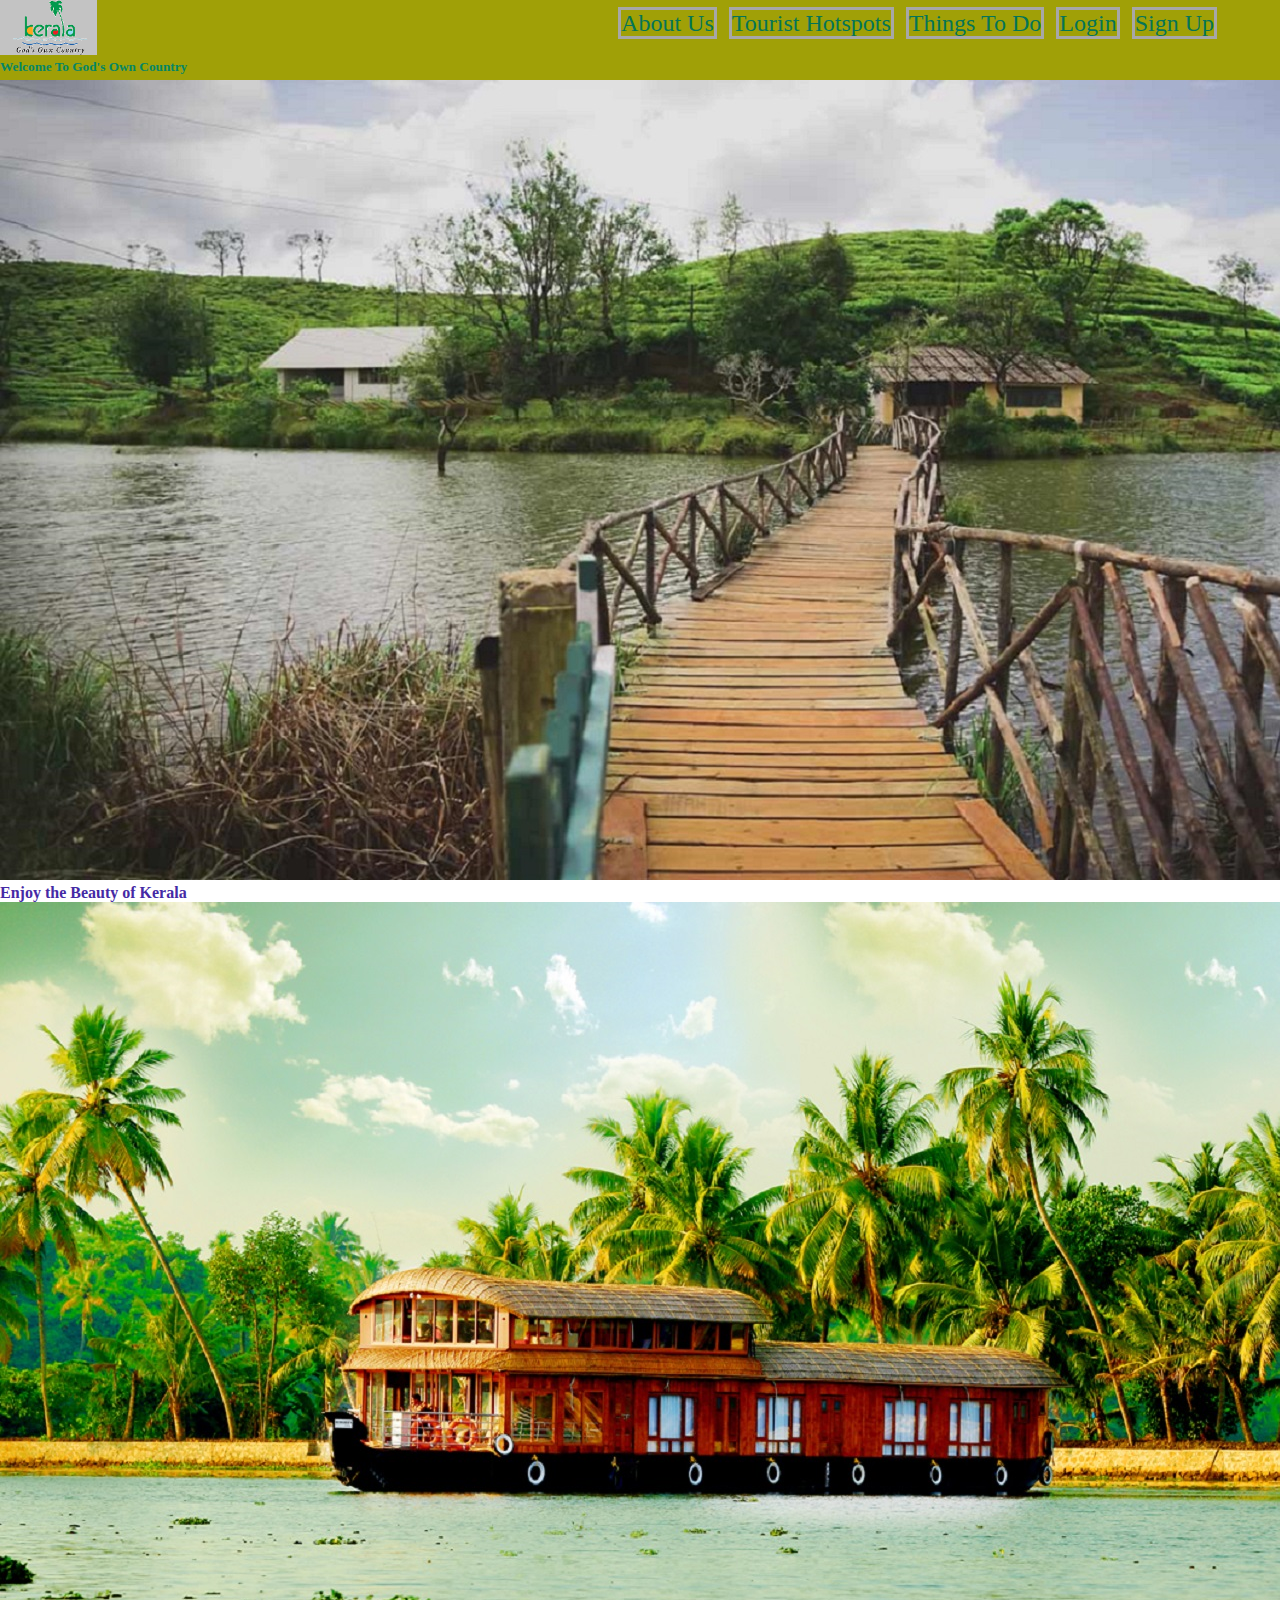
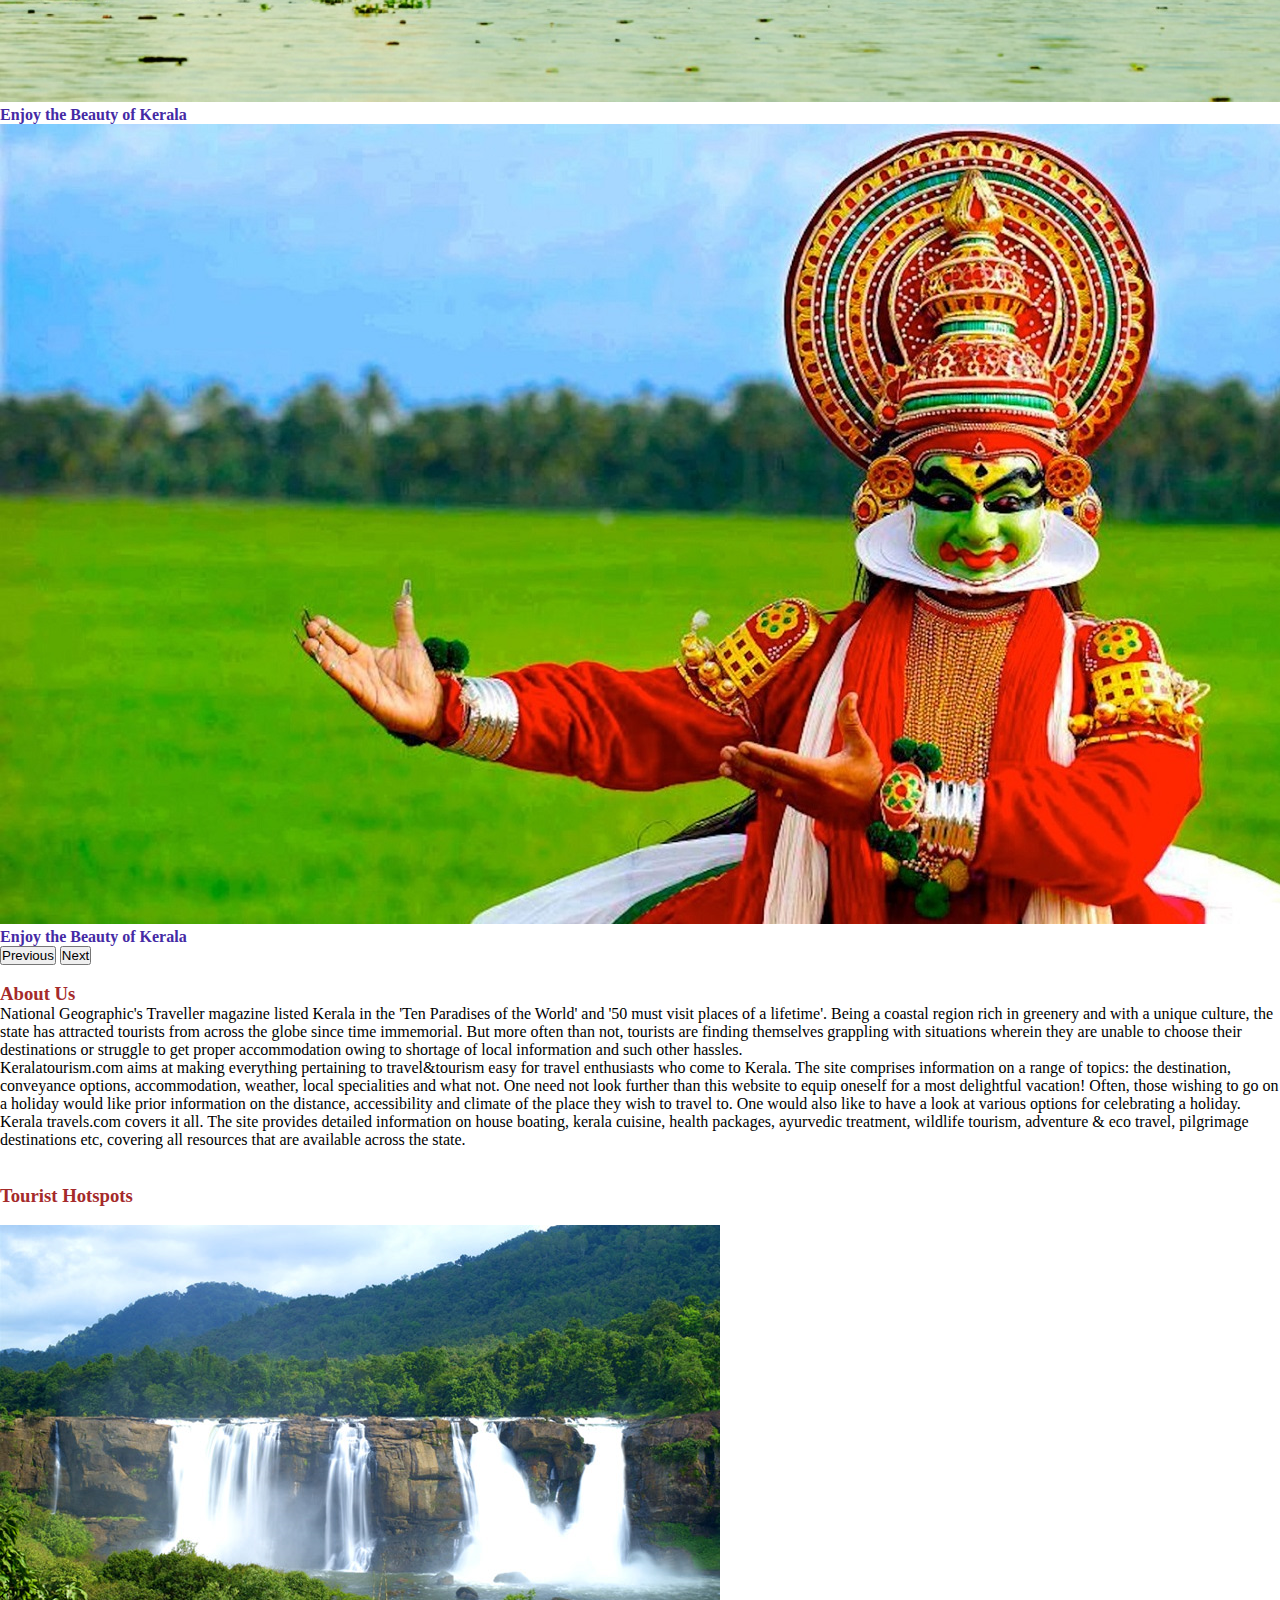
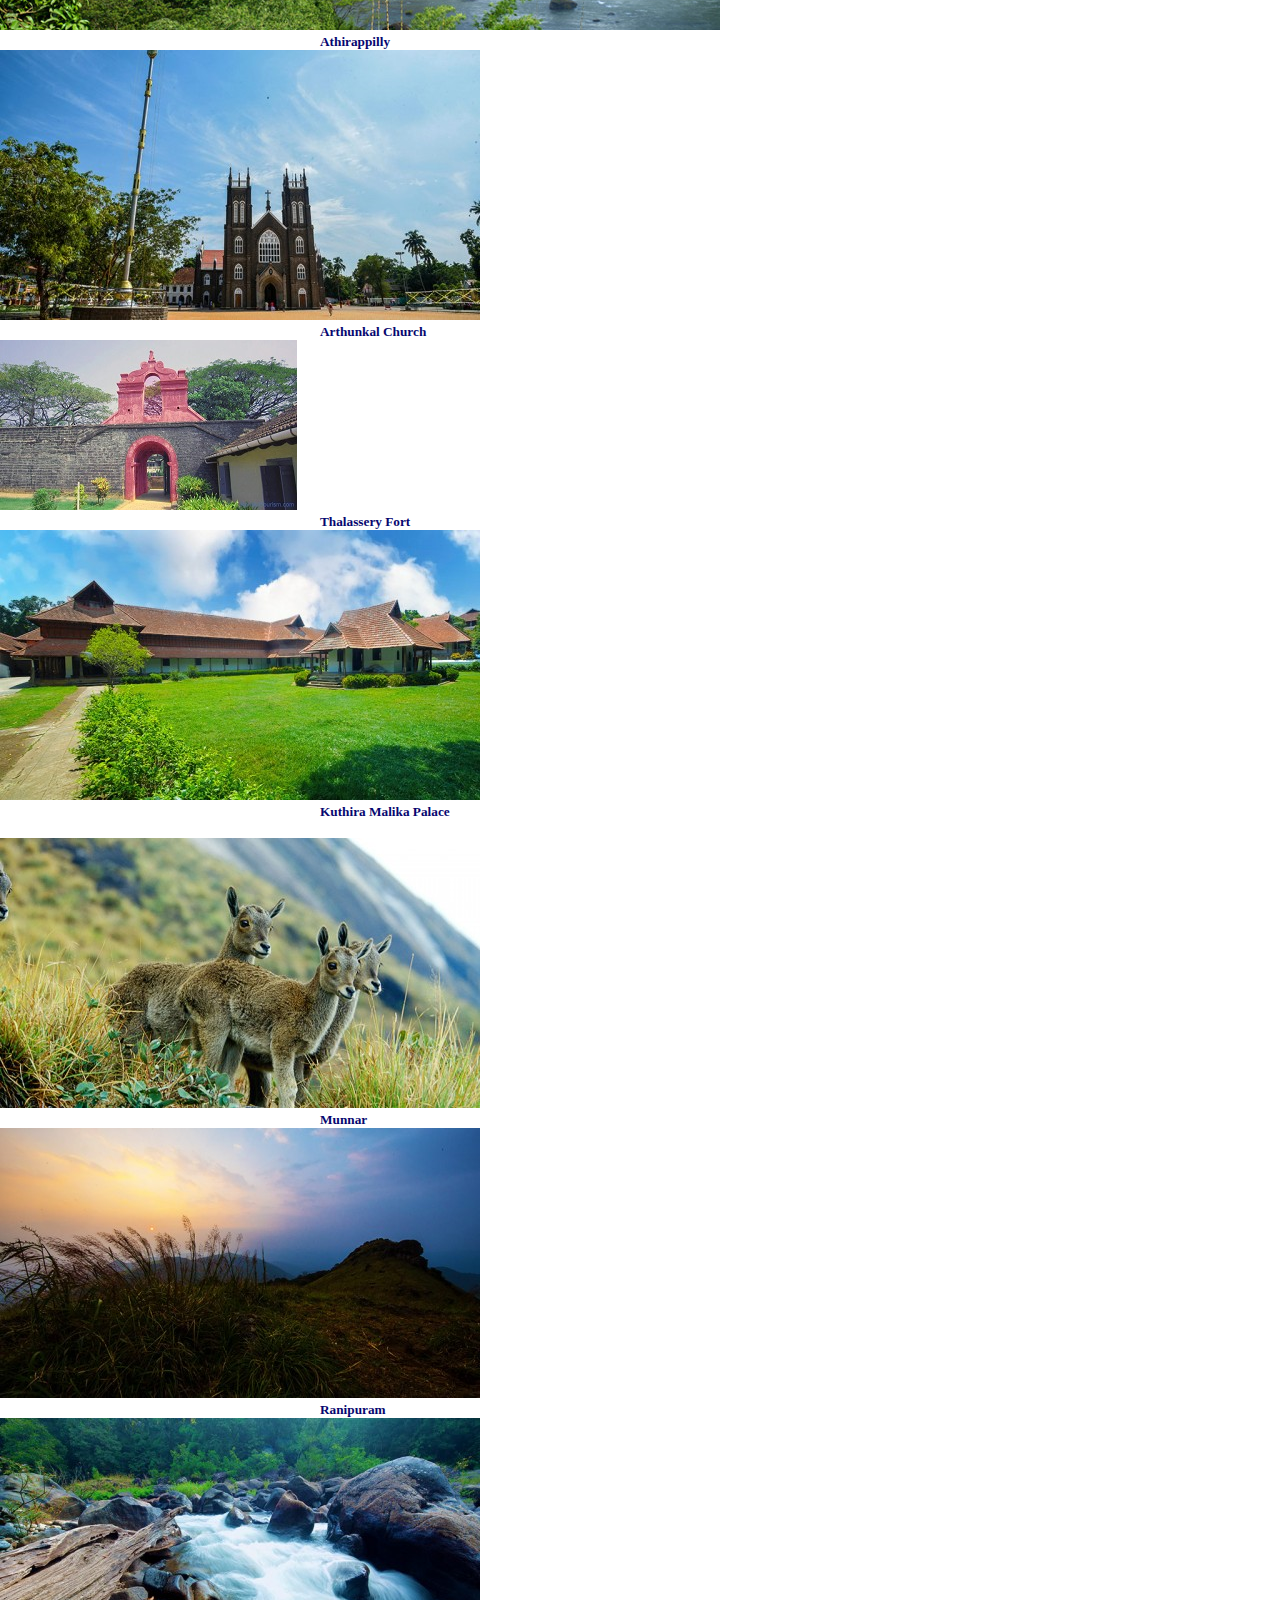
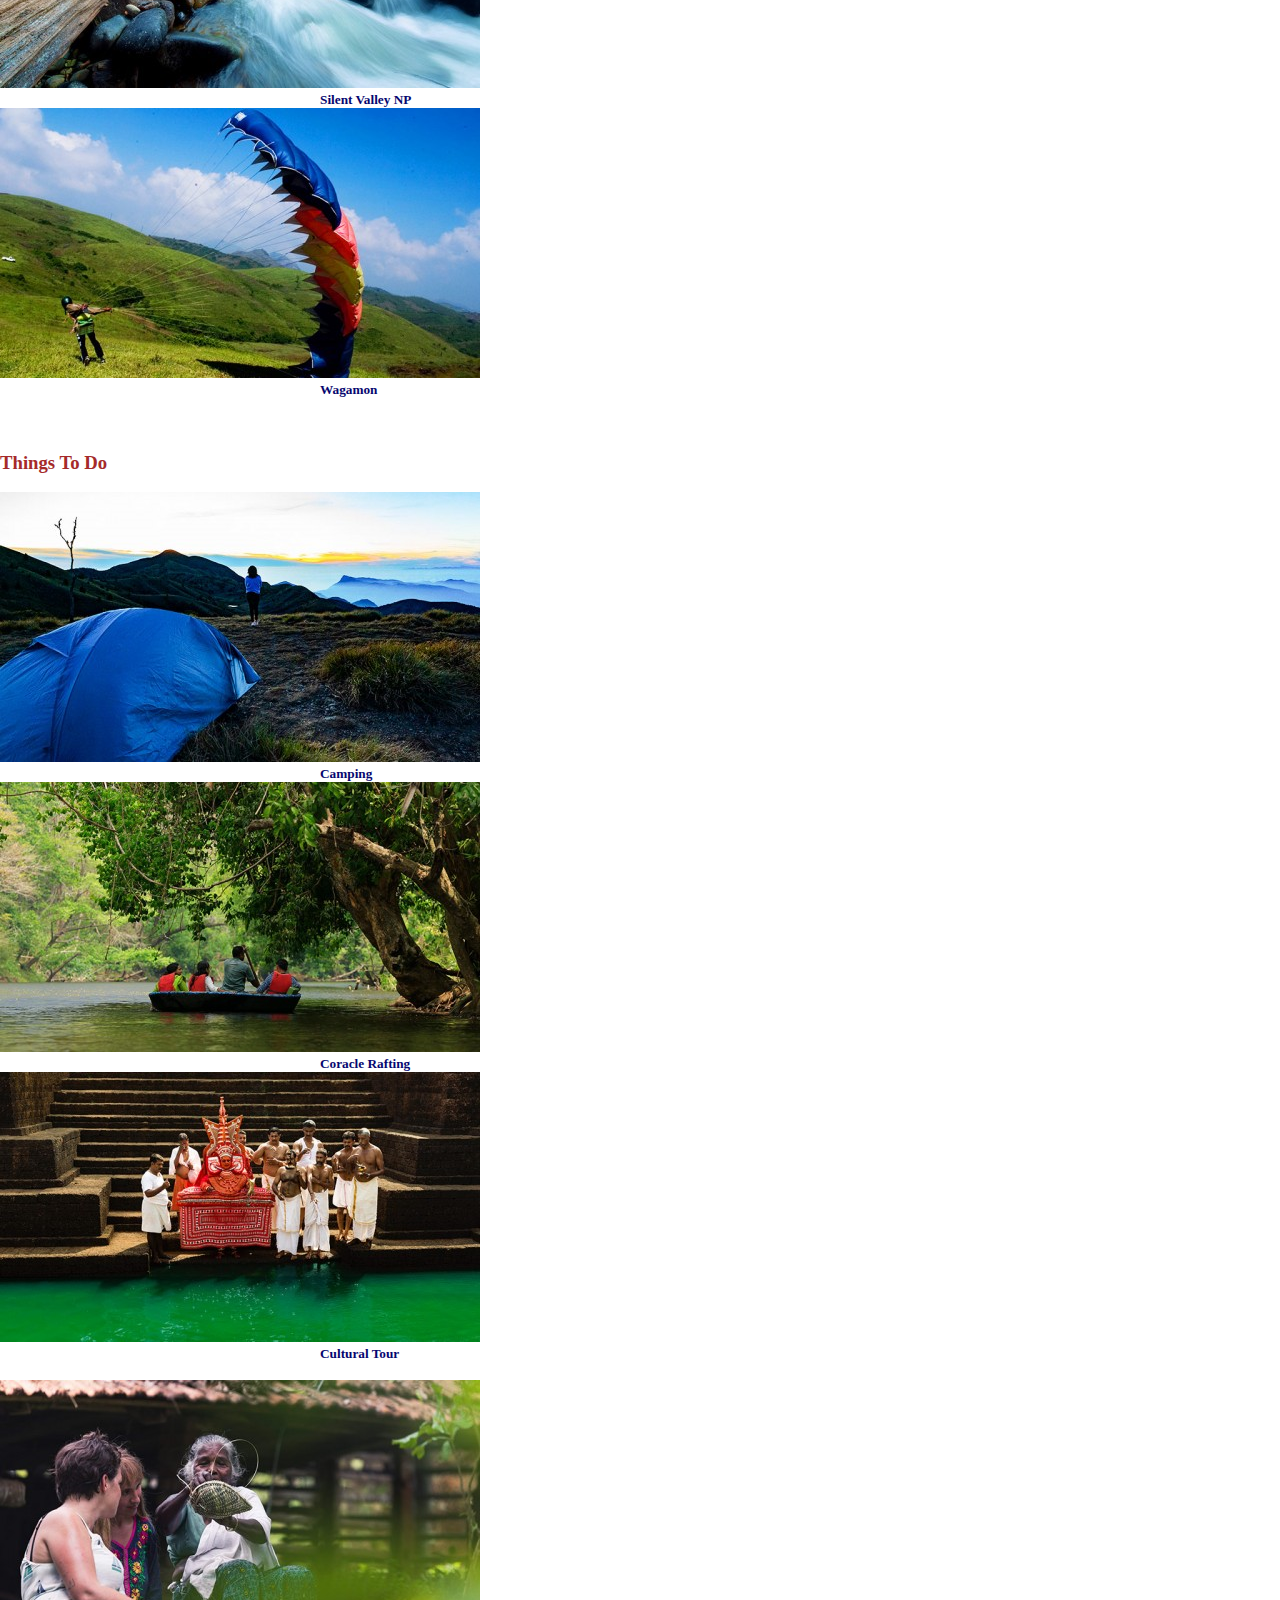
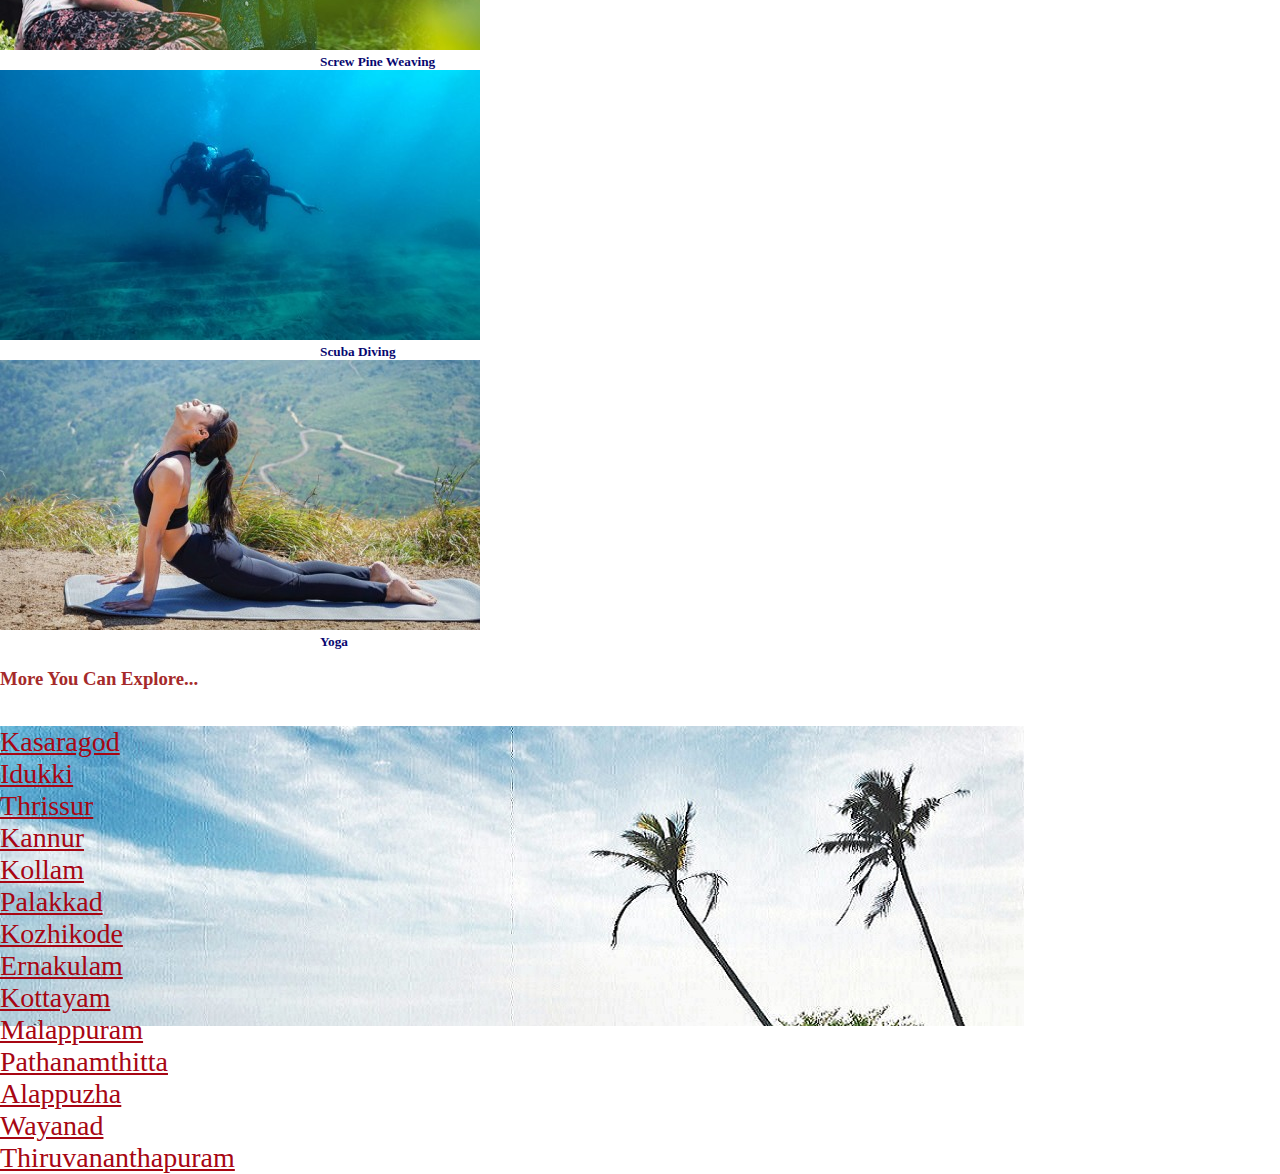
<file: index.html>
<!DOCTYPE html>
<html lang="en">
<head>
    <meta charset="UTF-8">
    <meta http-equiv="X-UA-Compatible" content="IE=edge">
    <meta name="viewport" content="width=device-width, initial-scale=1.0">
    <title> Kerala God's Own Country</title>

    <script
    src="https://cdn.jsdelivr.net/npm/bootstrap@5.0.2/dist/js/bootstrap.bundle.min.js
    " integrity="sha384-
     MrcW6ZMFYlzcLA8Nl+NtUVF0sA7MsXsP1UyJoMp4YLEuNSfAP+JcXn/tWtIaxVXM"
      crossorigin="anonymous"></script>



    <link href="https://cdn.jsdelivr.net/npm/bootstrap@5.0.2/dist/css/bootstrap.min.css"
     rel="stylesheet" integrity="sha384-EVSTQN3/azprG1Anm3QDgpJLIm9Nao0Yz1ztcQTwFspd3yD65VohhpuuCOmLASjC" 
     crossorigin="anonymous">

    
    <link rel="stylesheet" href="css/style.css">
</head>
<body>
    <!-- bg starts here -->
    <div class="container">
    
      <!-- <div class="row home"> -->
    
        <header>
        
    
          <div class="head-tag">
            <a href="#">About Us</a>
            <a href="#">Tourist Hotspots</a>
            <a href="#">Things To Do</a>
            <a href="login.html" target="_blank">Login</a>
            <a href="signup.html" target="_blank">Sign Up</a>
          </div>
          <img src="images/logo3.png" alt class="logo">
          <h5>
            Welcome To God's Own Country
          </h5>
    
        </header>

        <div id="carouselExampleCaptions" class="carousel slide" data-bs-ride="carousel">
         
          <div class="carousel-inner">
            <div class="carousel-item active">
              <img src="images/home.jpg" class="d-block w-100" alt="...">
              <div class="carousel-caption d-none d-md-block">
                <h4>Enjoy the Beauty of Kerala</h4>
                
              </div>
            </div>
            <div class="carousel-item">
              <img src="images/houseboat.png" class="d-block w-100" alt="...">
              <div class="carousel-caption d-none d-md-block">
                <h4>Enjoy the Beauty of Kerala</h4>
               
              </div>
            </div>
            <div class="carousel-item">
              <img src="images/kathakali.jpeg" class="d-block w-100" alt="...">
              <div class="carousel-caption d-none d-md-block">
                <h4>Enjoy the Beauty of Kerala</h4>
               
              </div>
            </div>
          </div>
          <button class="carousel-control-prev" type="button" data-bs-target="#carouselExampleCaptions" data-bs-slide="prev">
            <span class="carousel-control-prev-icon" aria-hidden="true"></span>
            <span class="visually-hidden">Previous</span>
          </button>
          <button class="carousel-control-next" type="button" data-bs-target="#carouselExampleCaptions" data-bs-slide="next">
            <span class="carousel-control-next-icon" aria-hidden="true"></span>
            <span class="visually-hidden">Next</span>
          </button>
        </div>
    
      <!-- </div> -->
    
    
      <!-- bg ends here -->
      <br>
<!-- about us starts here -->

<div class="row">
  <span>
    <h3>
      About Us
    </h3>
  </span>
  <span>
    <p>
      National Geographic's Traveller magazine listed Kerala in the
      'Ten Paradises of the World' and '50 must visit places of a lifetime'.
      Being a coastal region rich in greenery and with a unique culture,
      the state has attracted tourists from across the globe since time immemorial.
      But more often than not, tourists are finding themselves grappling with situations
      wherein they are unable to choose their destinations or struggle to get proper accommodation
      owing to shortage of local information and such other hassles.
    </p>
  </span>
  <span>
    <p>
      Keralatourism.com aims at making everything pertaining to travel&tourism easy for
      travel enthusiasts who come to Kerala.
      The site comprises information on a range of topics: the destination, conveyance options,
      accommodation, weather, local specialities and what not. One need not look further than this
      website to equip oneself for a most delightful vacation! Often,
      those wishing to go on a holiday would like prior information on the distance,
      accessibility and climate of the place they wish to travel to.
      One would also like to have a look at various options for celebrating a holiday.
      Kerala travels.com covers it all. The site provides detailed information on house boating,
      kerala cuisine, health packages, ayurvedic treatment, wildlife tourism,
      adventure & eco travel, pilgrimage destinations etc,
      covering all resources that are available across the state.
    </p>
  </span>
</div>
<!-- about us ends here -->

<br>

<!-- tourist hot spots start here -->
<div class="row ">

  <div class="col-md-4 offset-md-5">
    <span class="heading">
      <h3>Tourist Hotspots

      </h3>
    </span>

  </div>
</div>

</br>

<div class="row offset-md-1">
  <div class="col-md-3">


    <img src="./images/athirappilly.png" class="img-fluid rounded-start" >
    <h5 class="text">Athirappilly</h5>

  </div>

  <div class="col-md-3">


    <img src="images/arthunkal.png" class="img-fluid rounded-start">

    <h5 class="text">Arthunkal Church</h5>
  </div>

  <div class="col-md-3">


    <img src="images/knr/thalassery_fort.png" class="img-fluid rounded-start" >

    <h5 class="text">Thalassery Fort</h5>

  </div>

  <div class="col-md-3">


    <img src="images/kuthira_malika.png" class="img-fluid rounded-start" alt="...">

    <h5 class="text">Kuthira Malika Palace</h5>
  </div>

</div>
<!--row 1 ends here -->


</br>
<!-- second row starts here -->

<div class="row  offset-md-1">

  <div class="col-md-3">


    <img src="images/munnar.png" class="img-fluid rounded-start" alt="...">
    <h5 class="text">Munnar</h5>

  </div>

  <div class="col-md-3">


    <img src="./images/ranipuram.png" class="img-fluid rounded-start" alt="...">

    <h5 class="text">Ranipuram</h5>
  </div>

  <div class="col-md-3">

    <img src="images/silent_valley.png" class="img-fluid rounded-start" alt="...">
    <h5 class="text">Silent Valley NP</h5>

  </div>

  <div class="col-md-3">

    <img src="images/wagamon.png" class="img-fluid rounded-start" alt="...">
    <h5 class="text">Wagamon</h5>

  </div>

</div>
<!-- second row ends here -->

<!-- tourist hot spots ends here -->
<br>
<br>

<!-- Things to do starts here -->
<div class="container">
  <div class="row">

    <div class="col-md-4 offset-md-5">
      <span class="heading">
        <h3> Things To Do</h3>
      </span>

    </div>
  </div>

  </br>

  <div class="row">
    <div class="col-md-3 offset-md-2">

      <img src="images/camping.png" class="img-fluid rounded-start" >
      <h5 class="text">Camping</h5>

    </div>

    <div class="col-md-3">

      <img src="images/coracle_rafting.png" class="img-fluid rounded-start" >
      <h5 class="text">Coracle Rafting</h5>

    </div>

    <div class="col-md-3">

      <img src="images/cultural_tour.png" class="img-fluid rounded-start">

      <h5 class="text">Cultural Tour</h5>

    </div>

  </div>
  <!--row 1 ends here -->

  </br>
  <!-- second row starts here -->

  <div class="row">

    <div class="col-md-3 offset-md-2">

      <img src="images/screw_pine.png" class="img-fluid rounded-start">

      <h5 class="text">Screw Pine Weaving</h5>

    </div>

    <div class="col-md-3">

      <img src="images/scuba_diving.png" class="img-fluid rounded-start">

      <h5 class="text">Scuba Diving</h5>

    </div>

    <div class="col-md-3">

      <img src="images/yoga.png" class="img-fluid rounded-start">
      <h5 class="text">Yoga</h5>

    </div>

  </div>
  <!-- second row ends here -->
</div>

<!-- Things to do ends here -->
<br>

<!-- disticts link starts here -->

<h3>More You Can Explore...</h3>

<br>
<br>
<div class="container margin-right:4px margin-bottom:3px">
  <div class="row kerala row-cols-2 row-cols-md-3 offset-md-2">

    <div class="col">
      <a href="ksgd.html" target="-blank">Kasaragod
      </a>
    </div>

    <div class="col"> <a href="#"> Idukki</a>
    </div>

    <div class="col"> <a href="#"> Thrissur</a>
    </div>

    <div class="col">
      <a href="knr.html" target="-blank"> Kannur</a>
    </div>

    <div class="col"> <a href="#"> Kollam </a>
    </div>

    <div class="col"><a href="#">Palakkad</a>

    </div>

    <div class="col">
      <a href="kkd.html" target="-blank">Kozhikode</a>

    </div>

    <div class="col"><a href="#"> Ernakulam</a>
    </div>

    <div class="col"> <a href="#"> Kottayam</a>
    </div>

    <div class="col">
      <a href="mlpm.html" target="-blank">Malappuram</a>

    </div>

    <div class="col"><a href="#">Pathanamthitta</a>
    </div>

    <div class="col"><a href="#">Alappuzha</a>
    </div>

    <div class="col">
      <a href="wnd.html" target="-blank"> Wayanad</a>

    </div>

    <div class="col">
      <a href="#">Thiruvananthapuram</a>
    </div>

  </div>
</div>

<br>
<br>

<!-- disticts link ends here -->
</body>
</html>
</file>
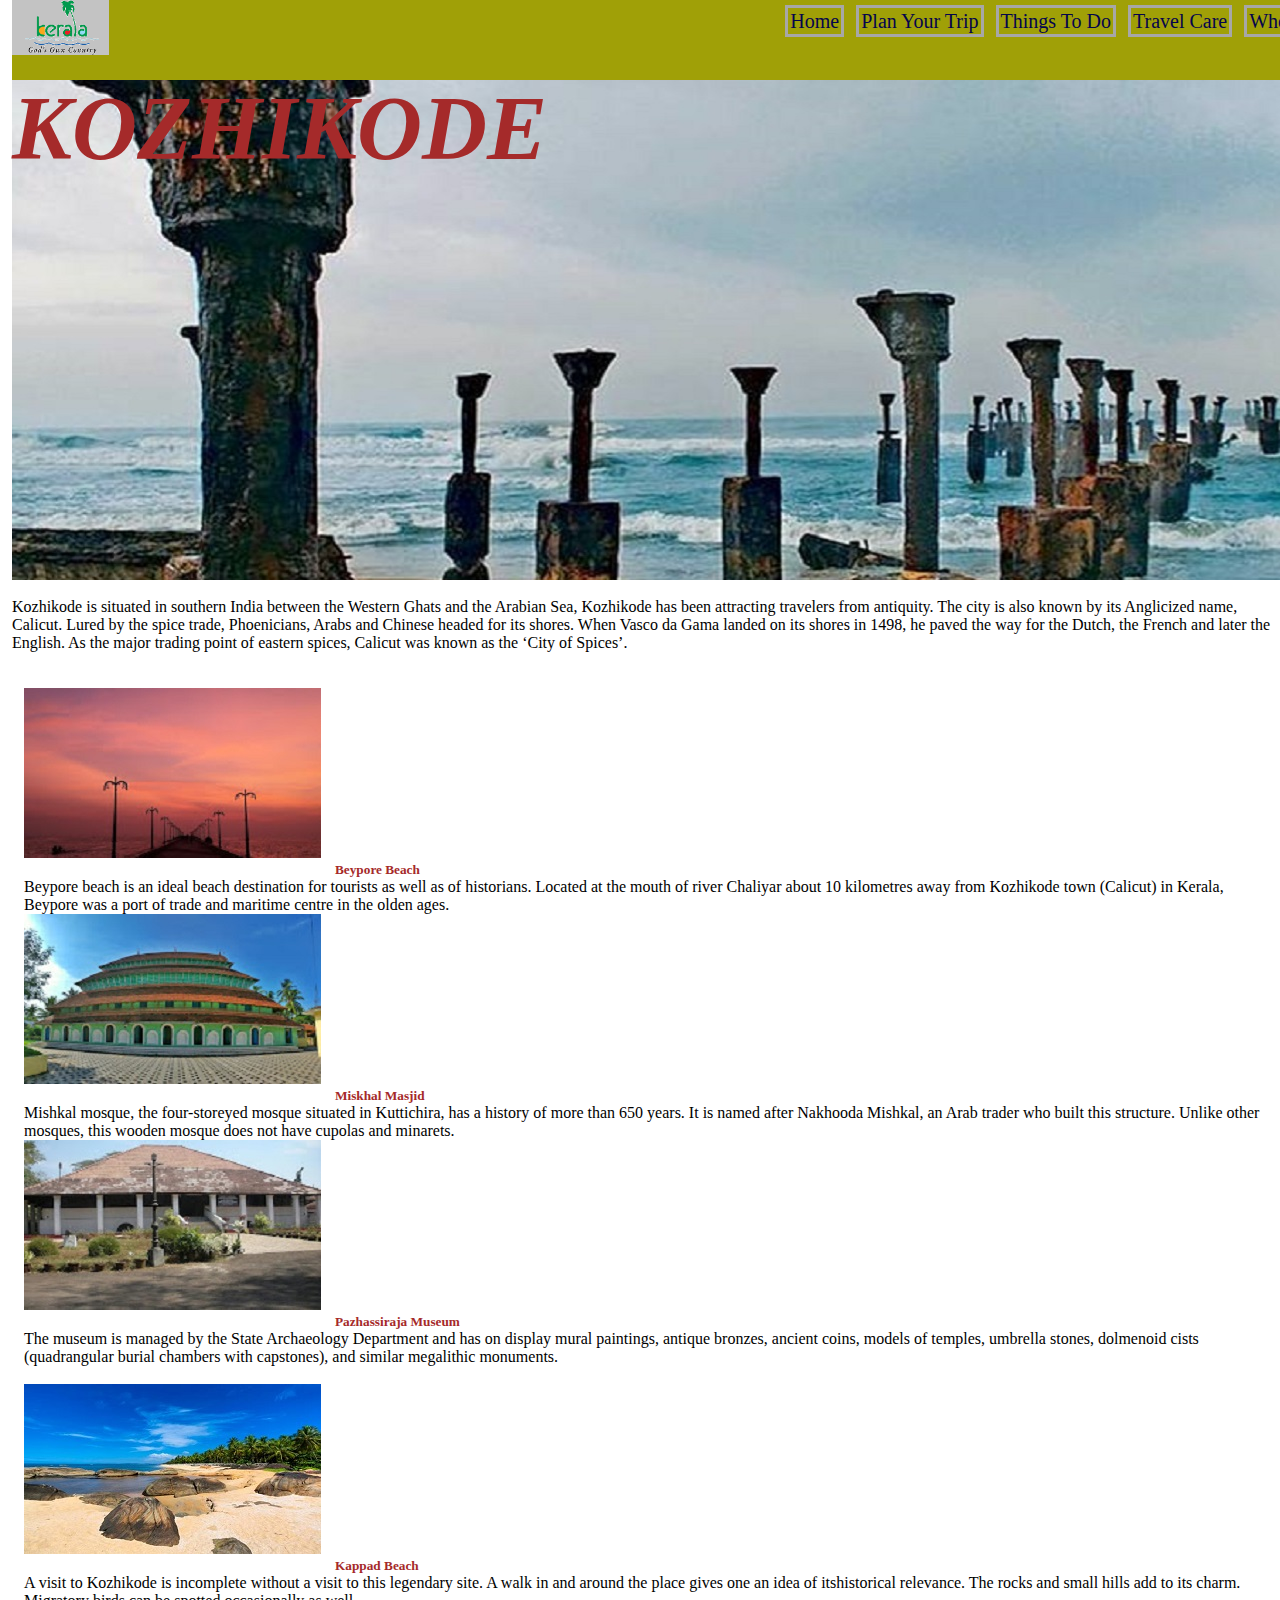
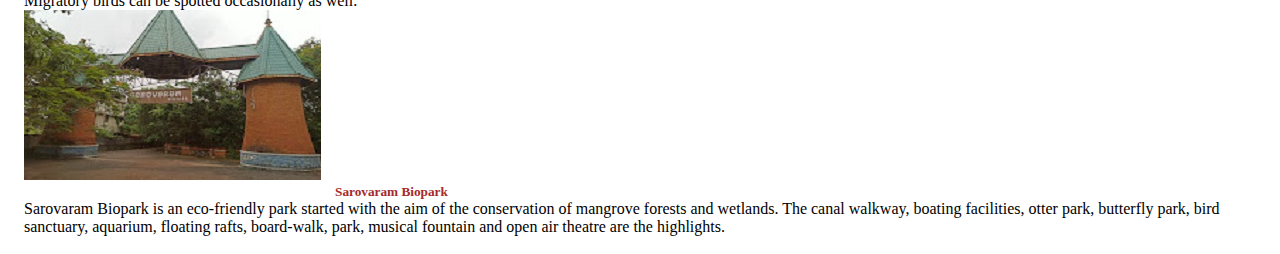
<file: kkd.html>
<!DOCTYPE html>
<html lang="en">
<head>
    <meta charset="UTF-8">
    <meta http-equiv="X-UA-Compatible" content="IE=edge">
    <meta name="viewport" content="width=device-width, initial-scale=1.0">
    <title>Kozhikode</title>


    <link href="https://cdn.jsdelivr.net/npm/bootstrap@5.0.2/dist/css/bootstrap.min.css"
     rel="stylesheet" integrity="sha384-EVSTQN3/azprG1Anm3QDgpJLIm9Nao0Yz1ztcQTwFspd3yD65VohhpuuCOmLASjC" 
     crossorigin="anonymous">

    
    <link rel="stylesheet" href="css/dist.css">


</head>
<body>

<!-- bg starts here -->
<div class="container">

    <div class="row kkd">

        <header>
            

            <div class="head-tag">
                <a href="index.html">Home</a>
                <a href="#">Plan Your Trip</a>
                <a href="#">Things To Do</a>
                <a href="#">Travel Care</a>
                <a href="#">Where To Go</a>
            </div>
            <img src="images/logo3.png" alt class="logo">
            <br>
        </br>
            <div class="col-md-3 offset-md-4">
                <h1>KOZHIKODE</h1>
            </div>
        </header>

        <!-- bg ends here -->
    </div>
    <br>
    <div>
        <p>
            Kozhikode is situated in southern India between the Western Ghats
            and the Arabian Sea, Kozhikode has been attracting travelers from antiquity.
            The city is also known by its Anglicized name, Calicut.
    
            Lured by the spice trade, Phoenicians, Arabs and Chinese headed for its shores.
            When Vasco da Gama landed on its shores in 1498, he paved the way for the Dutch,
            the French and later the English.
            As the major trading point of eastern spices, Calicut was known as the ‘City of Spices’.
        </p>
    </div>
           
    <br>
<!-- hotspots starts here -->

<div class="container">

    </br>

    <div class="row">
        <div class="col-md-3 offset-md-2">

            <img src="images/kkd/beypore.png" class="img-fluid rounded-start" alt="...">
            <h5 class="text">Beypore Beach</h5>
            <p>
                Beypore beach is an ideal beach destination for tourists as well as of historians.
                Located at the mouth of river Chaliyar about 10 kilometres away from Kozhikode town (Calicut) in Kerala,
                Beypore was a port of trade and maritime centre in the olden ages.
            </p>

        </div>

        <div class="col-md-3">

            <img src="images/kkd/miskhal_masjid.png" class="img-fluid rounded-start" alt="...">
            <h5 class="text">Miskhal Masjid</h5>
            <p>
                Mishkal mosque, the four-storeyed mosque situated in Kuttichira, has a history of more than 650 years.
                It is named after Nakhooda Mishkal, an Arab trader who built this structure. Unlike other mosques, this
                wooden
                mosque does not have cupolas and minarets.
            </p>

        </div>

        <div class="col-md-3">


            <img src="images/kkd/museum.png" class="img-fluid rounded-start" alt="...">
            <h5 class="text">Pazhassiraja Museum</h5>
            <p>
                The museum is managed by the State Archaeology Department and has on display mural paintings,
                antique bronzes, ancient coins, models of temples, umbrella stones,
                dolmenoid cists (quadrangular burial chambers with capstones), and similar megalithic monuments.
            </p>

        </div>

    </div>
    <!--row 1 ends here -->


    </br>
    <!-- second row starts here -->

    <div class="row">

        <div class="col-md-3 offset-md-2">


            <img src="images/kkd/kappad.png" class="img-fluid rounded-start" alt="...">
            <h5 class="text">Kappad Beach</h5>
            <p>
                A visit to Kozhikode is incomplete without a visit to this legendary site.
                A walk in and around the place gives one an idea of itshistorical relevance.
                The rocks and small hills add to its charm. Migratory birds can be spotted occasionally as well.

            </p>

        </div>

        <div class="col-md-3">



            <img src="images/kkd/sarovaram.png" class="img-fluid rounded-start" alt="...">
            <h5 class="text">Sarovaram Biopark</h5>
            <p>
                Sarovaram Biopark is an eco-friendly park started with the aim of the
                conservation of mangrove forests and wetlands. The canal walkway, boating facilities,
                otter park, butterfly park, bird sanctuary, aquarium,
                floating rafts, board-walk, park, musical fountain and open air theatre are the highlights.
            </p>

        </div>


    </div>
    <!-- second row ends here -->
</div>

<!-- hotspots ends here -->
<br>
    

</body>
</html>
</file>
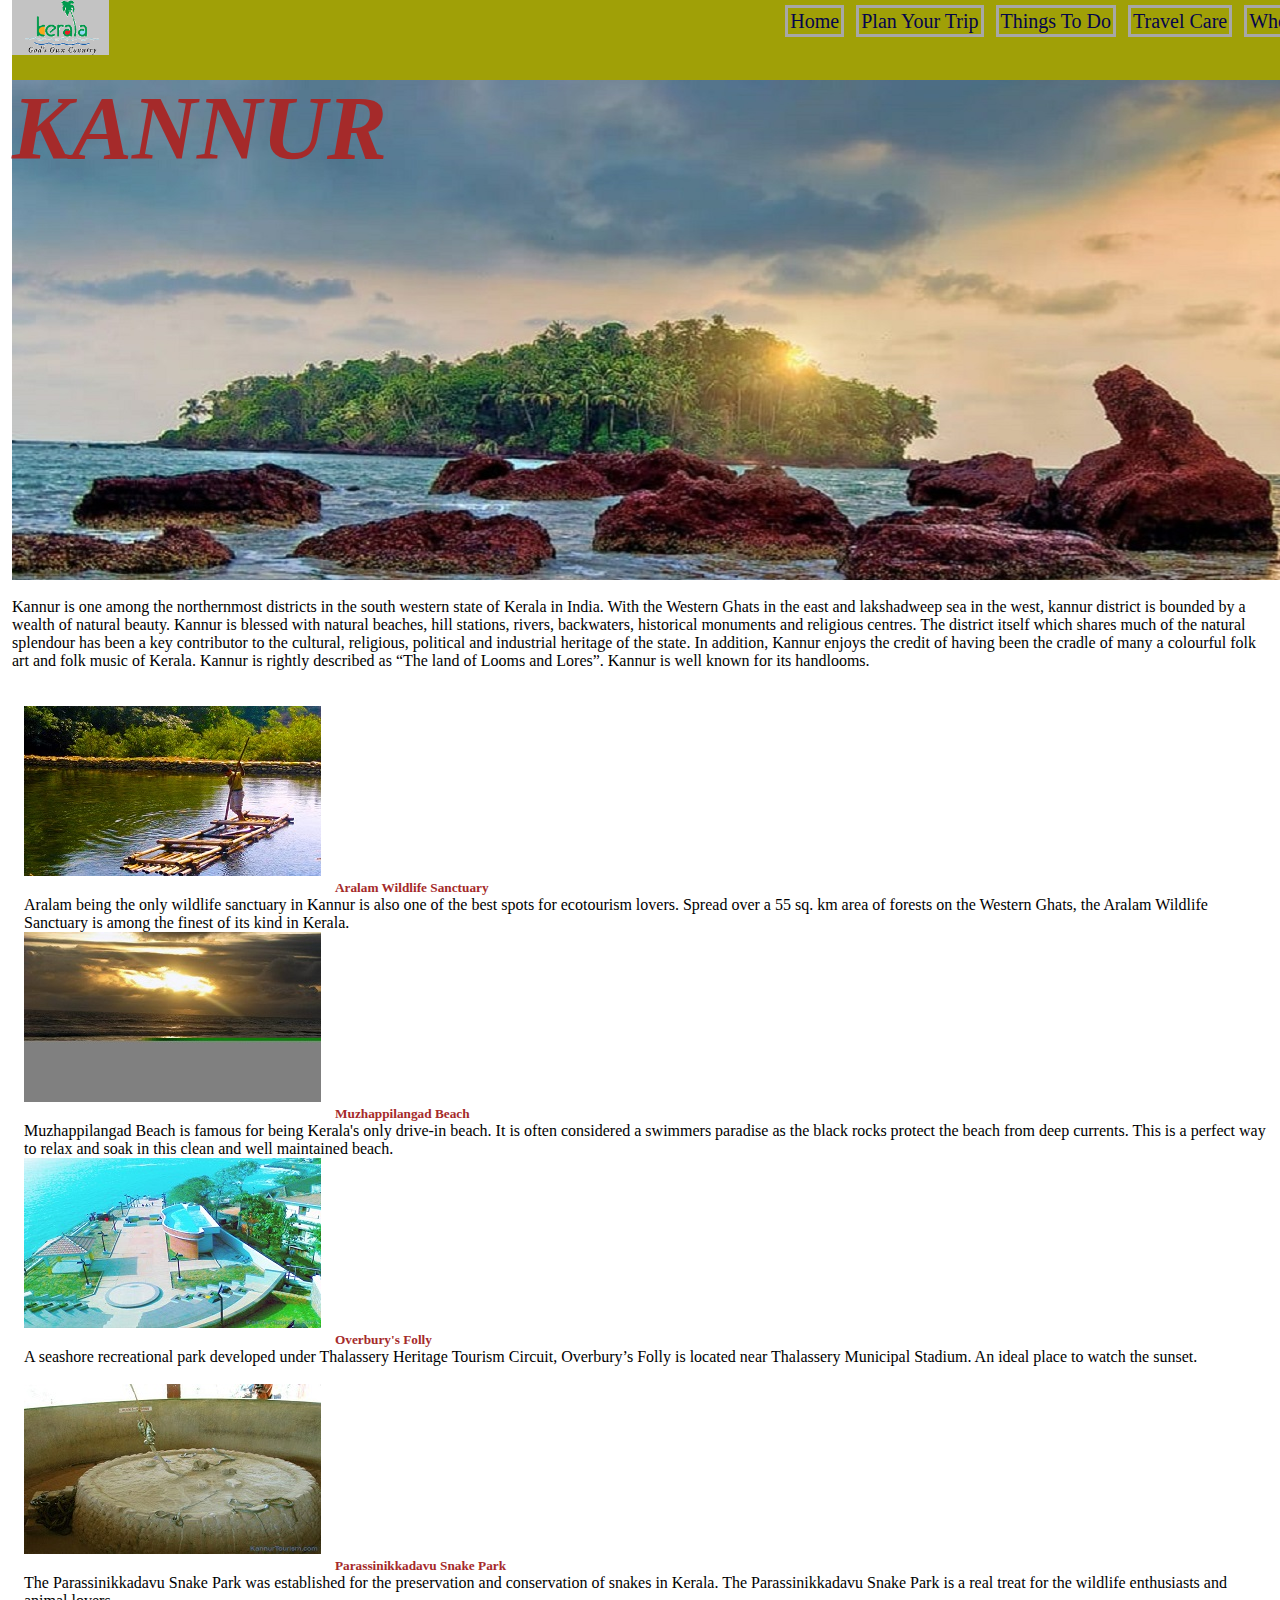
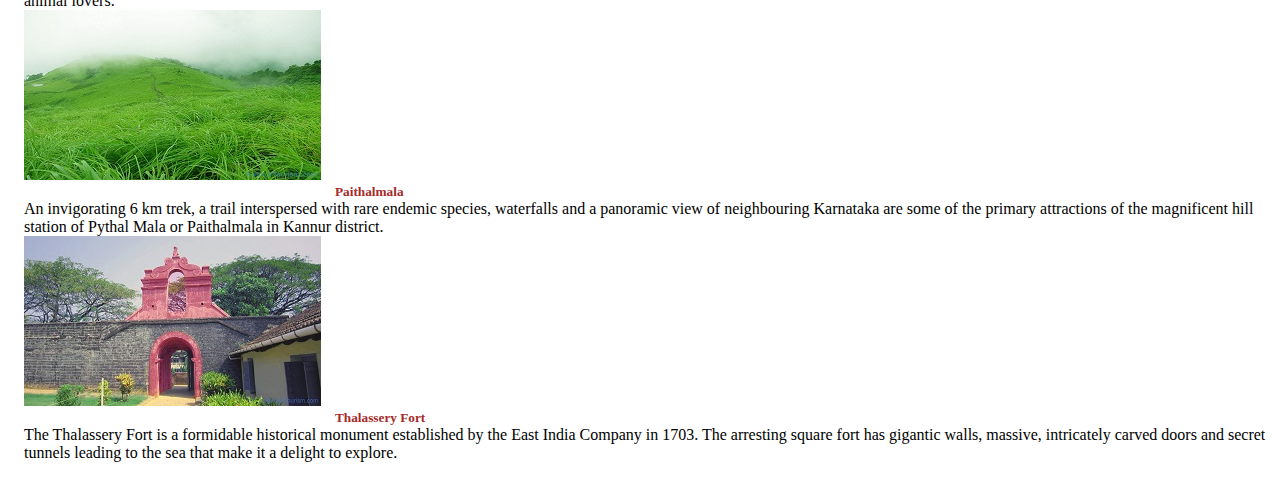
<file: knr.html>
<!DOCTYPE html>
<html lang="en">
<head>
    <meta charset="UTF-8">
    <meta http-equiv="X-UA-Compatible" content="IE=edge">
    <meta name="viewport" content="width=device-width, initial-scale=1.0">
    <title>Kannur</title>


    <link href="https://cdn.jsdelivr.net/npm/bootstrap@5.0.2/dist/css/bootstrap.min.css"
     rel="stylesheet" integrity="sha384-EVSTQN3/azprG1Anm3QDgpJLIm9Nao0Yz1ztcQTwFspd3yD65VohhpuuCOmLASjC" 
     crossorigin="anonymous">

    
    <link rel="stylesheet" href="css/dist.css">


</head>

<body>

<!-- bg starts here -->
<div class="container">

  <div class="row knr">

    <header>
      <img src="images/logo3.png" alt class="logo">

      <div class="head-tag">
        <a href="index.html">Home</a>
        <a href="#">Plan Your Trip</a>
        <a href="#">Things To Do</a>
        <a href="#">Travel Care</a>
        <a href="#">Where To Go</a>
      </div>
      <br>
        </br>
      <div class="col-md-3 offset-md-4">
        <h1>KANNUR</h1>
      </div>
    </header>

    <!-- bg ends here -->
  </div>

  <br><div>
    <p>
      Kannur is one among the northernmost districts in the south western state of Kerala in India.
      With the Western Ghats in the east and lakshadweep sea in the west,
      kannur district is bounded by a wealth of natural beauty. Kannur is blessed with natural beaches,
      hill stations, rivers, backwaters, historical monuments and religious centres.
      The district itself which shares much of the natural splendour has been a key contributor
      to the cultural, religious, political and industrial heritage of the state. In addition,
      Kannur enjoys the credit of having been the cradle of many a colourful folk art and folk music of Kerala.
      Kannur is rightly described as “The land of Looms and Lores”. Kannur is well known for its handlooms.
    </p>
  </div>
  <br>
<!-- hotspots starts here -->

<div class="container">


  </br>

  <div class="row">
    <div class="col-md-3 offset-md-2">

      <img src="images/knr/aralam.png" class="img-fluid rounded-start" alt="...">
      <h5 class="text">Aralam Wildlife Sanctuary</h5>
      <p>
        Aralam being the only wildlife sanctuary in Kannur is also one of the
        best spots for ecotourism lovers. Spread over a 55 sq. km area of forests on the Western Ghats,
        the Aralam Wildlife Sanctuary is among the finest of its kind in Kerala.
      </p>

    </div>

    <div class="col-md-3">

      <img src="images/knr/muzhappilangad.png" class="img-fluid rounded-start" alt="...">
      <h5 class="text">Muzhappilangad Beach</h5>
      <p>
        Muzhappilangad Beach is famous for being Kerala's only drive-in beach.
        It is often considered a swimmers paradise as the black rocks protect the beach from deep currents.
        This is a perfect way to relax and soak in this clean and well maintained beach.
      </p>

    </div>

    <div class="col-md-3">



      <img src="images/knr/folly.png" class="img-fluid rounded-start" alt="...">
      <h5 class="text">Overbury's Folly</h5>
      <p>
        A seashore recreational park developed under Thalassery Heritage Tourism Circuit,
        Overbury’s Folly is located near Thalassery Municipal Stadium. An ideal place to watch the sunset.
      </p>

    </div>

  </div>
  <!--row 1 ends here -->

  </br>
  <!-- second row starts here -->

  <div class="row">

    <div class="col-md-3 offset-md-2">


      <img src="images/knr/parassinikkadavu.png" class="img-fluid rounded-start" alt="...">
      <h5 class="text">Parassinikkadavu Snake Park</h5>
      <p>
        The Parassinikkadavu Snake Park was established for the preservation and conservation of snakes in Kerala.
        The Parassinikkadavu Snake Park is a real treat for the wildlife enthusiasts and animal lovers.
      </p>
    </div>

    <div class="col-md-3">



      <img src="images/knr/pythalmala.png" class="img-fluid rounded-start" alt="...">
      <h5 class="text">Paithalmala</h5>
      <p>
        An invigorating 6 km trek, a trail interspersed with rare endemic species,
        waterfalls and a panoramic view of neighbouring Karnataka are some of the
        primary attractions of the magnificent hill station of Pythal Mala or Paithalmala in Kannur district.
      </p>
    </div>

    <div class="col-md-3">



      <img src="images/knr/thalassery_fort.png" class="img-fluid rounded-start" alt="...">
      <h5 class="text">Thalassery Fort</h5>
      <p>
        The Thalassery Fort is a formidable historical monument established by the East India Company in 1703.
        The arresting square fort has gigantic walls, massive, intricately carved doors
        and secret tunnels leading to the sea that make it a delight to explore.
      </p>

    </div>

  </div>

  <!-- second row ends here -->
</div>

<!-- hotspotss here -->
<br>

<br>

</body>
</html>
</file>
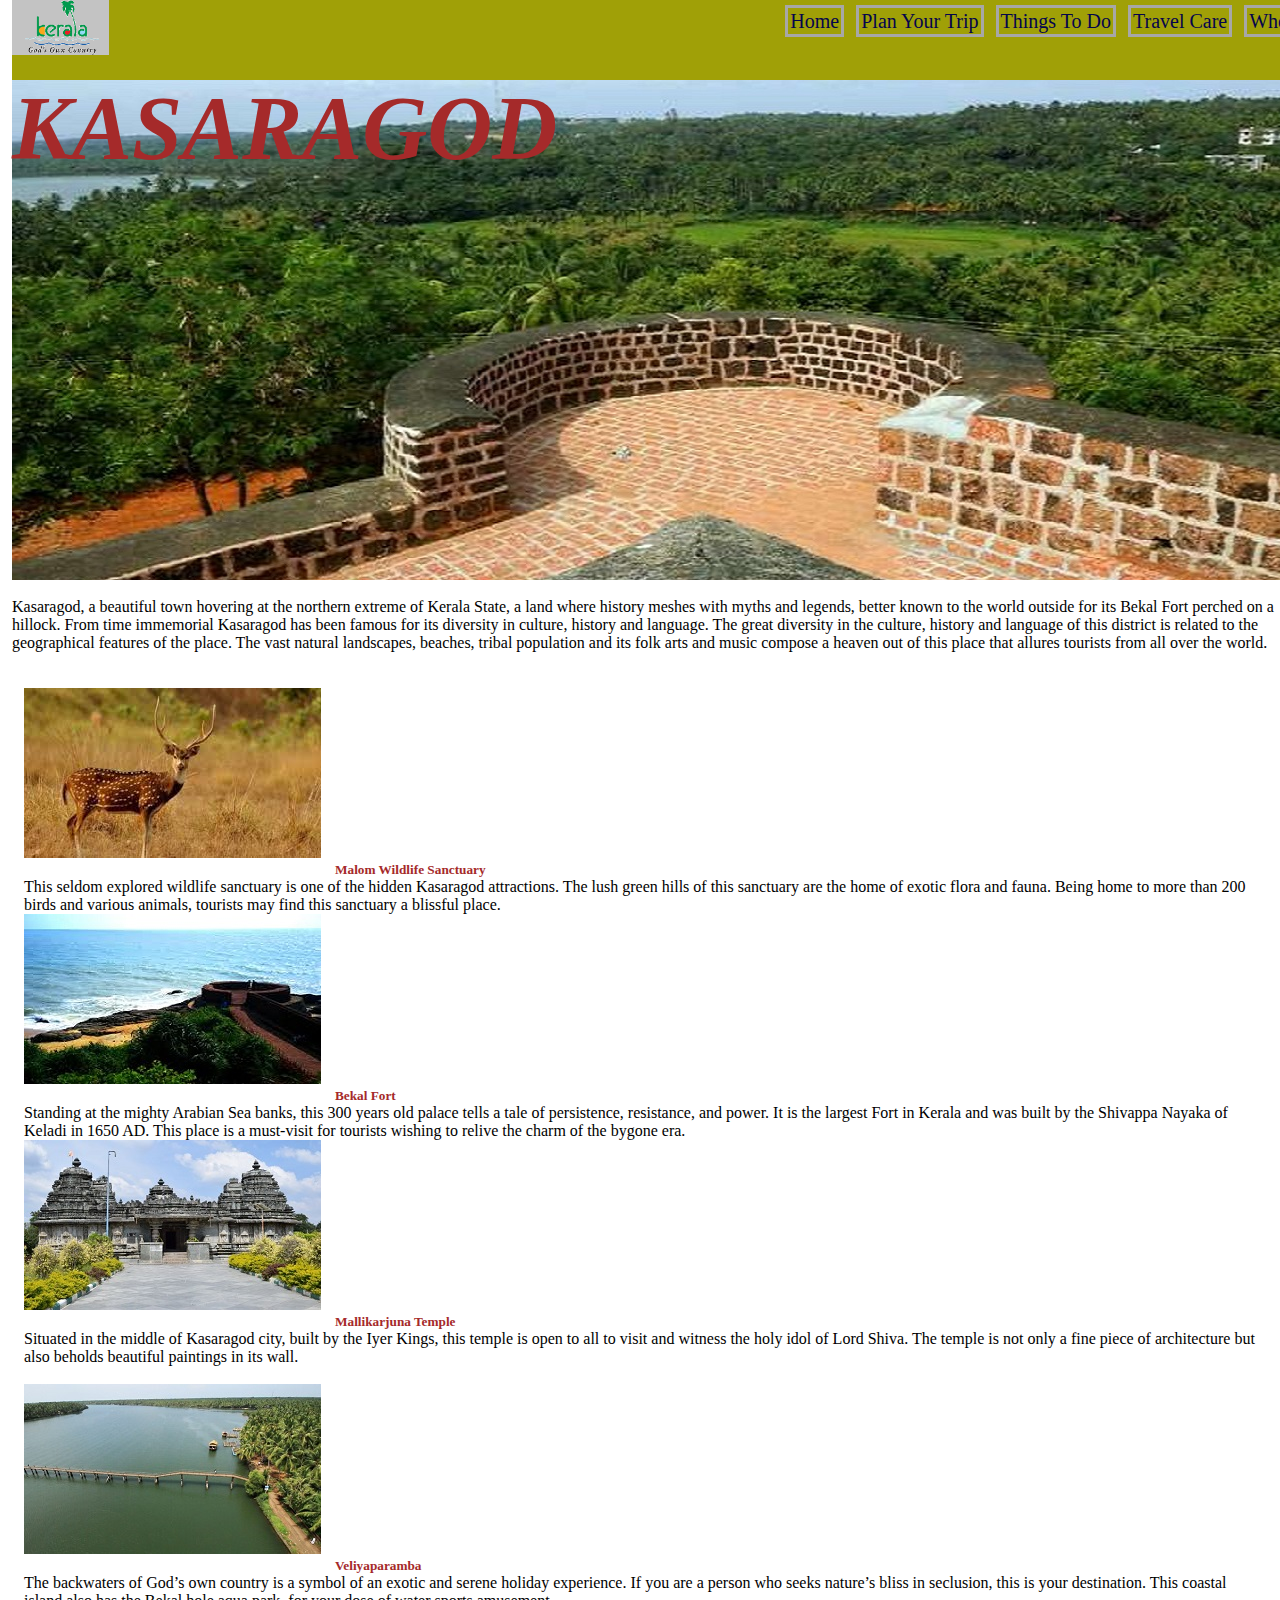
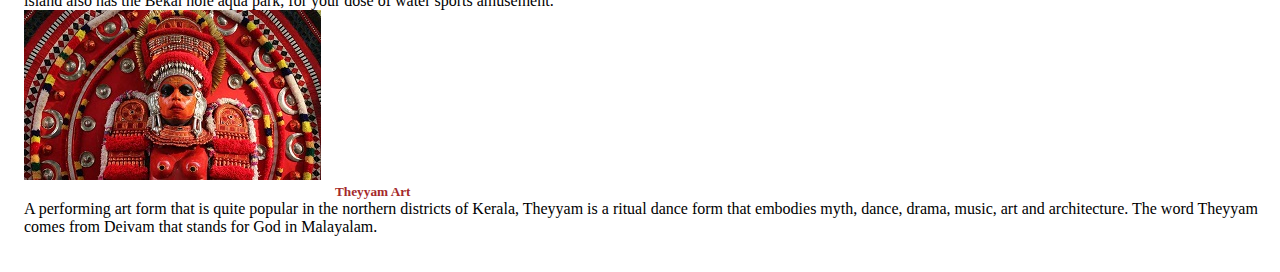
<file: ksgd.html>
<!DOCTYPE html>
<html lang="en">
<head>
    <meta charset="UTF-8">
    <meta http-equiv="X-UA-Compatible" content="IE=edge">
    <meta name="viewport" content="width=device-width, initial-scale=1.0">
    <title>Kasaragod</title>


    <link href="https://cdn.jsdelivr.net/npm/bootstrap@5.0.2/dist/css/bootstrap.min.css"
     rel="stylesheet" integrity="sha384-EVSTQN3/azprG1Anm3QDgpJLIm9Nao0Yz1ztcQTwFspd3yD65VohhpuuCOmLASjC" 
     crossorigin="anonymous">

    
    <link rel="stylesheet" href="css/dist.css">

</head>
<body>

<!-- bg starts here -->
    <div class="container">
    
        <div class="row ksgd">
    
            <header>
                <img src="images/logo3.png" alt class="logo">
    
                <div class="head-tag">
                    <a href="index.html">Home</a>
                    <a href="#">Plan Your Trip</a>
                    <a href="#">Things To Do</a>
                    <a href="#">Travel Care</a>
                    <a href="#">Where To Go</a>
                </div>
                <br>
            </br>
                <div class="col-md-3 offset-md-4">
                    <h1>KASARAGOD</h1>
                </div>
    
            </header>
    
            <!-- bg ends here -->
            
            </div>
            <br>
            
            <div>
                <p>
                    Kasaragod, a beautiful town hovering at the northern extreme of Kerala State,
                    a land where history meshes with myths and legends,
                    better known to the world outside for its Bekal Fort perched on a hillock.
                    From time immemorial Kasaragod has been famous for its diversity in culture,
                    history and language. The great diversity in the culture, history and
                    language of this district is related to the geographical features of the place.
                    The vast natural landscapes, beaches, tribal population and its folk arts and
                    music compose a heaven out of this place that allures tourists from all over the world.
                </p>
            </div>
            <br>

<!-- hotspots starts here -->
<div class="container">

    </br>

    <div class="row">
        <div class="col-md-3 offset-md-2">


            <img src="images/ksgd/malom.png" class="img-fluid rounded-start" alt="...">
            <h5 class="text">Malom Wildlife Sanctuary</h5>
            <p>
                This seldom explored wildlife sanctuary is one of the hidden Kasaragod attractions.
                The lush green hills of this sanctuary are the home of exotic flora and fauna.
                Being home to more than 200 birds and various animals, tourists may find this sanctuary a blissful
                place.
            </p>

        </div>


        <div class="col-md-3">

            <img src="images/ksgd/bekal_fort.png" class="img-fluid rounded-start" alt="...">
            <h5 class="text">Bekal Fort</h5>
            <p>
                Standing at the mighty Arabian Sea banks,
                this 300 years old palace tells a tale of persistence, resistance, and power.
                It is the largest Fort in Kerala and was built by the Shivappa Nayaka of Keladi in 1650 AD.
                This place is a must-visit for tourists wishing to relive the charm of the bygone era.
            </p>

        </div>

        <div class="col-md-3">



            <img src="images/ksgd/mallikarjuna.png" class="img-fluid rounded-start" alt="...">
            <h5 class="text">Mallikarjuna Temple</h5>
            <p>
                Situated in the middle of Kasaragod city,
                built by the Iyer Kings, this temple is open to all to visit and witness the holy idol of Lord Shiva.
                The temple is not only a fine piece of architecture but also beholds beautiful paintings in its wall.
            </p>

        </div>

    </div>
    <!--row 1 ends here -->


    </br>
    <!-- second row starts here -->

    <div class="row">

        <div class="col-md-3 offset-md-2">


            <img src="images/ksgd/valiyaparamba.png" class="img-fluid rounded-start" alt="...">
            <h5 class="text">Veliyaparamba</h5>
            <p>
                The backwaters of God’s own country is a symbol of an exotic and serene holiday experience.
                If you are a person who seeks nature’s bliss in seclusion, this is your destination.
                This coastal island also has the Bekal hole aqua park, for your dose of water sports amusement.
            </p>

        </div>

        <div class="col-md-3">



            <img src="images/ksgd/theyyam.png" class="img-fluid rounded-start" alt="...">
            <h5 class="text">Theyyam Art</h5>
            <p>
                A performing art form that is quite popular in the northern districts of Kerala,
                Theyyam is a ritual dance form that embodies myth, dance, drama, music, art and architecture.
                The word Theyyam comes from Deivam that stands for God in Malayalam.
            </p>

        </div>


    </div>
    <!-- second row ends here -->
</div>

<!-- hotspots ends here -->
<br>
<br>
       
    
</body>
</html>
</file>
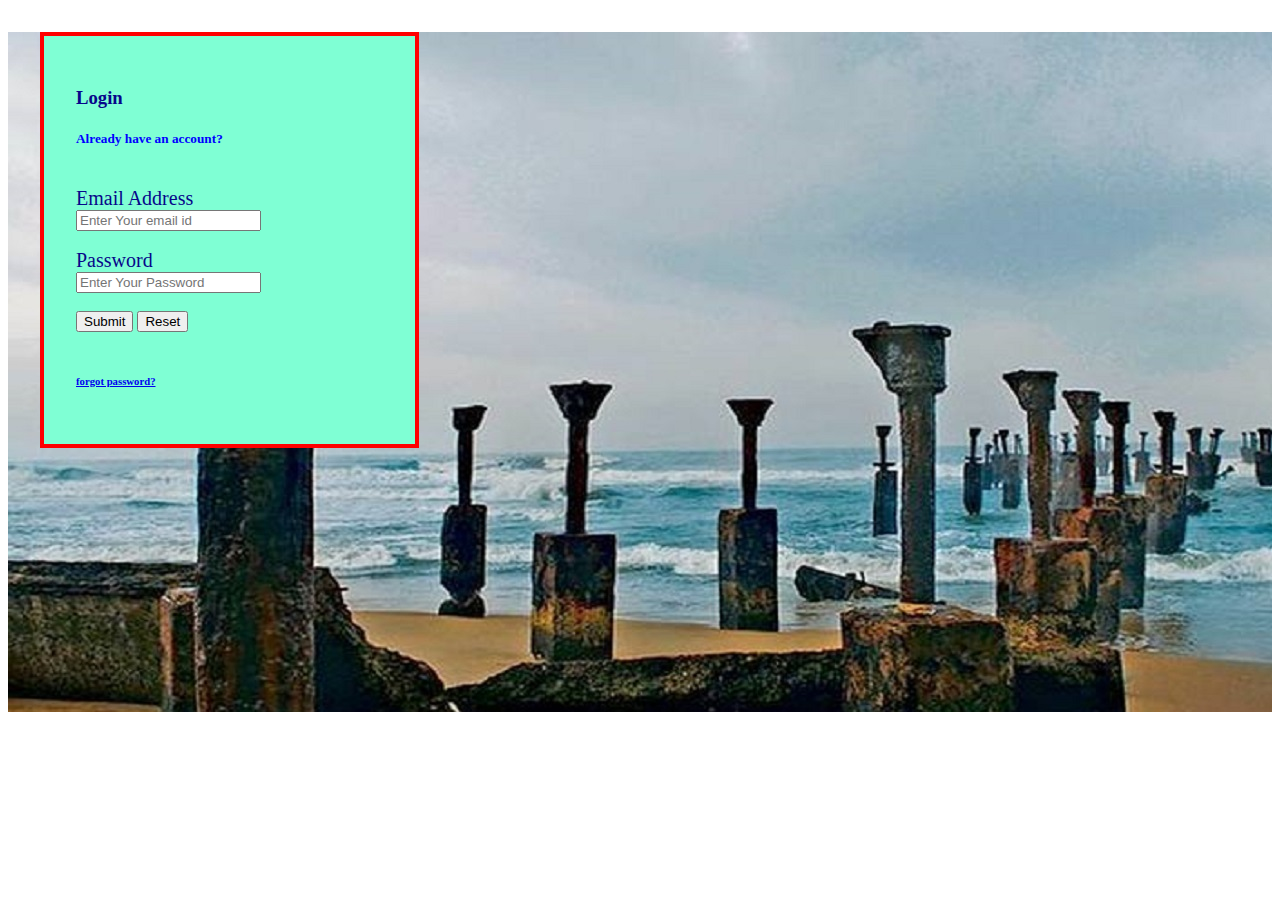
<file: login.html>
<!DOCTYPE html>
<html lang="en">
<head>
    <meta charset="UTF-8">
    <meta http-equiv="X-UA-Compatible" content="IE=edge">
    <meta name="viewport" content="width=device-width, initial-scale=1.0">
    <title>Login</title>
   

    <link href="https://cdn.jsdelivr.net/npm/bootstrap@5.0.2/dist/css/bootstrap.min.css"
     rel="stylesheet" integrity="sha384-EVSTQN3/azprG1Anm3QDgpJLIm9Nao0Yz1ztcQTwFspd3yD65VohhpuuCOmLASjC" 
     crossorigin="anonymous">
     <link rel="stylesheet" href="css/login.css">
     <script src="login.js"></script>

     
    
</head>
<body>
  <div class="container">

    <div class="row login">

    <!-- <div class="container" style="background-color:aqua">
    
    </br>
    <br>

    <form action="index.html">

      
        <div class="col-md-3">
          <label for="exampleInputEmail1" class="form-label">Email address</label>
          <input type="email" class="form-control" placeholder="Enter Your email id" 
          id="exampleInputEmail1" aria-describedby="emailHelp">
          
        </div>
      </br>
        <div class="col-md-3">
          <label for="exampleInputPassword1" class="form-label">Password</label>
          <input type="password" class="form-control" placeholder="Enter Your Password" 
          id="checkEmpty">
        </div>

      </br>
         <button type="submit" value="submit" class="btn btn-primary onclick=">Submit</button>  -->
         <!-- <button onclick="return validate()">submit</button> -->
        
      <!-- </form> -->

    <!-- </div> -->

<div >
    <form action="index.html" onsubmit="return validate()">
      <h3>Login</h3>

      <h5>Already have an account?</h5>
    </br>
    <label for="email" id="text">Email Address</label>
  </br>
      <input type="text" id="email" placeholder="Enter Your email id">
      <label for="error" id="emaileror" class="text-danger font-weight-bold"></label>
      <br>
    </br>
      <label for="password" id="text">Password</label>
      </br>
      <input type="password" id="pwd" placeholder="Enter Your Password" >
      <label for="error" id="pwderror" class="text-danger font-weight-bold"></label>
      <br>
    </br>
      <button type="submit" value="submit" class="btn btn-primary onclick=">Submit</button>
      <button type="reset" value="reset" class="btn btn-primary onclick=">Reset</button>
      <br>
    </br>
      <a href="signup.html"><h6>forgot password?</h6></a>
        <!-- <a href="ksgd.html" target="-blank">Kasaragod
        </a> -->

    </form>
  </div>
</div>
</div>

</body>
</html>
</file>
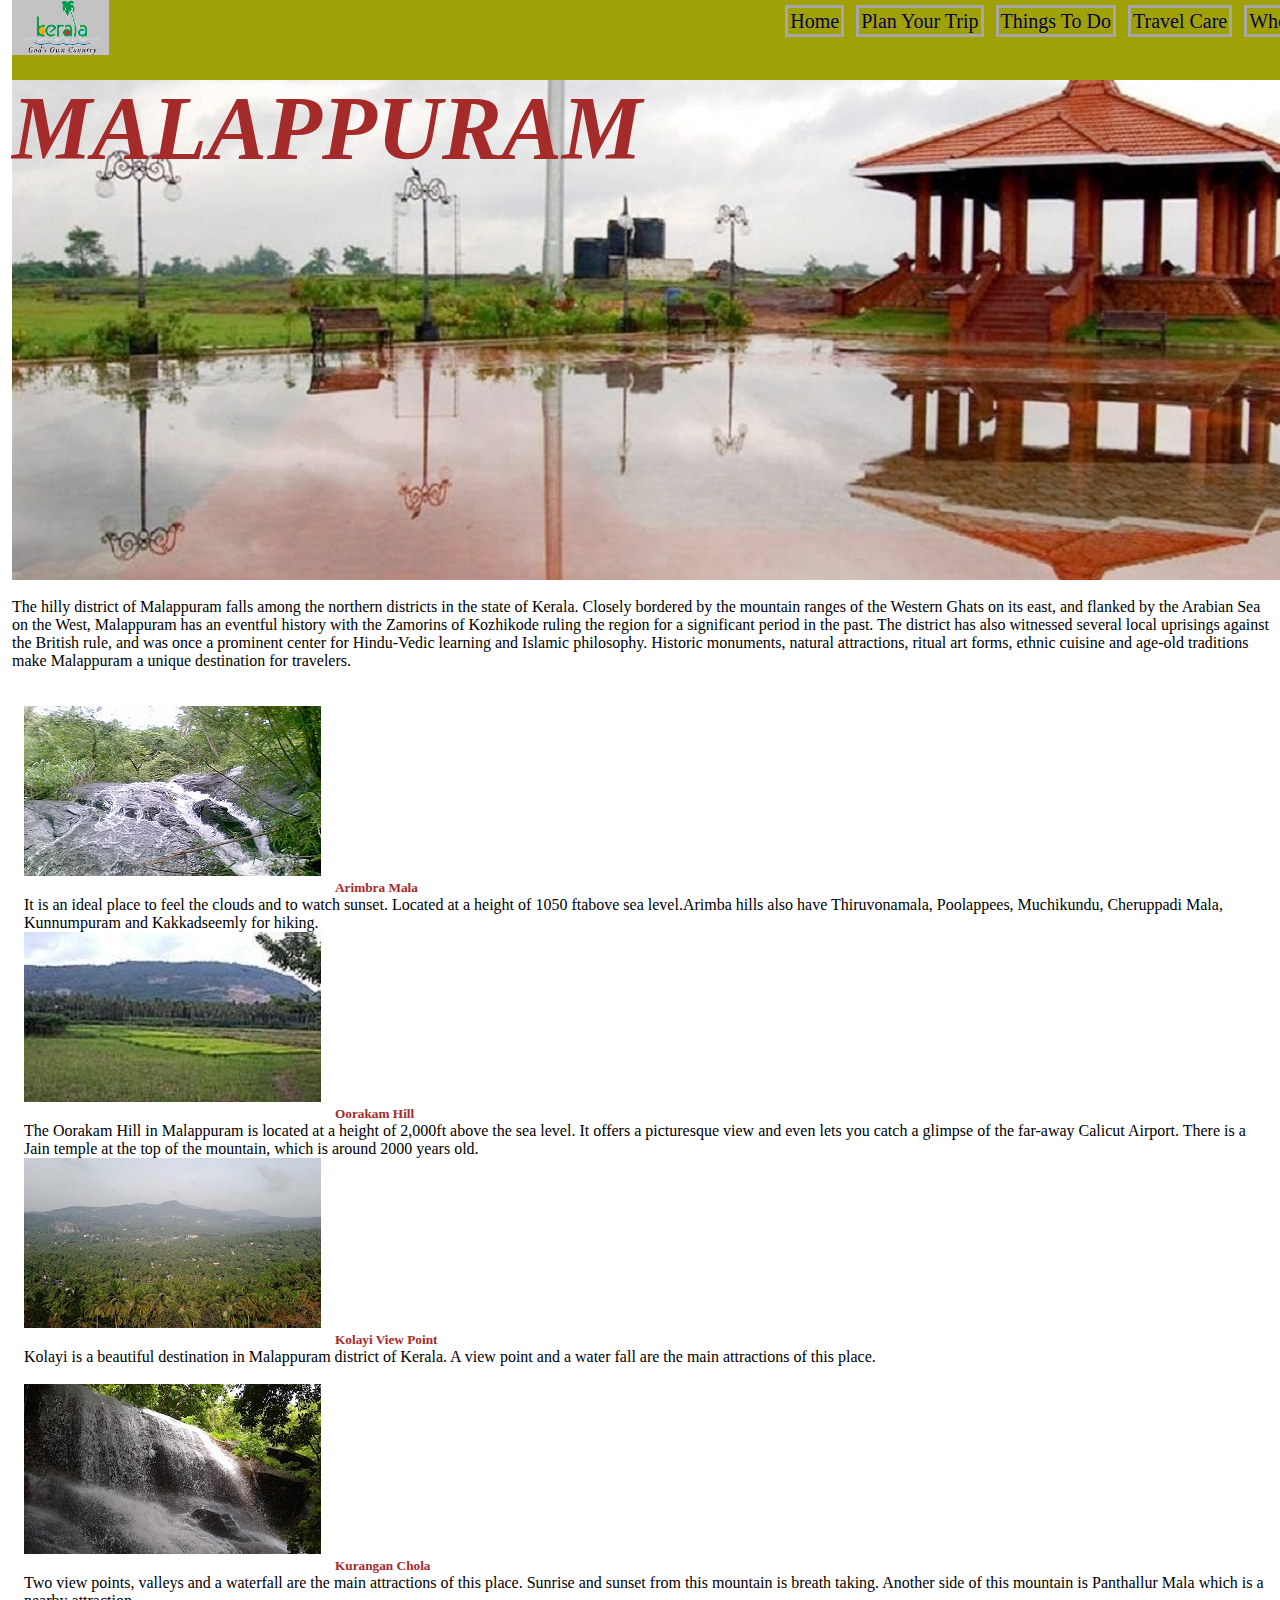
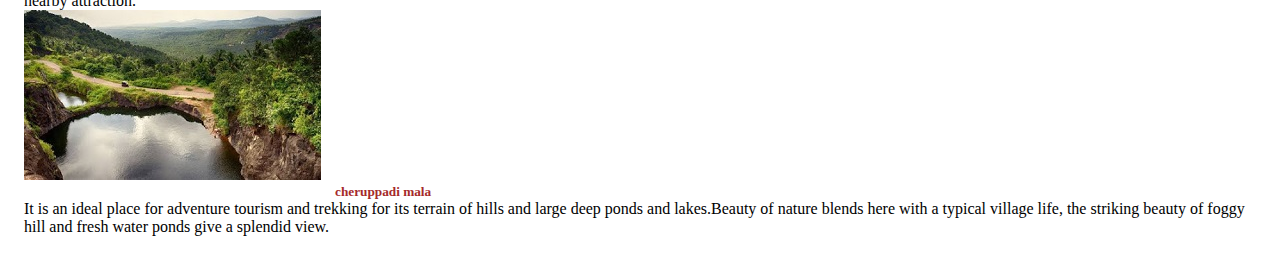
<file: mlpm.html>
<!DOCTYPE html>
<html lang="en">
<head>
    <meta charset="UTF-8">
    <meta http-equiv="X-UA-Compatible" content="IE=edge">
    <meta name="viewport" content="width=device-width, initial-scale=1.0">
    <title>Malappuram</title>


    <link href="https://cdn.jsdelivr.net/npm/bootstrap@5.0.2/dist/css/bootstrap.min.css"
     rel="stylesheet" integrity="sha384-EVSTQN3/azprG1Anm3QDgpJLIm9Nao0Yz1ztcQTwFspd3yD65VohhpuuCOmLASjC" 
     crossorigin="anonymous">

    
    <link rel="stylesheet" href="css/dist.css">
    
    
    </head>
    
    <body>
<!-- bg starts here -->

<div class="container">

  <div class="row mlpm">

    <header>
      <img src="images/logo3.png" alt class="logo">

      <div class="head-tag">
        <a href="index.html">Home</a>
        <a href="#">Plan Your Trip</a>
        <a href="#">Things To Do</a>
        <a href="#">Travel Care</a>
        <a href="#">Where To Go</a>
      </div>
      <br>
        </br>
      <div class="col-md-3 offset-md-4">
        <h1>MALAPPURAM</h1>
      </div>
    </header>

    <!-- bg starts here -->
  </div>
  <br>
  <div>
    <p>
      The hilly district of Malappuram falls among the northern districts in the state of Kerala.
      Closely bordered by the mountain ranges of the Western Ghats on its east,
      and flanked by the Arabian Sea on the West,
      Malappuram has an eventful history with the Zamorins of Kozhikode
      ruling the region for a significant period in the past.
      The district has also witnessed several local uprisings against the British rule,
      and was once a prominent center for Hindu-Vedic learning and Islamic philosophy.
      Historic monuments, natural attractions, ritual art forms,
      ethnic cuisine and age-old traditions make Malappuram a unique destination for travelers.
    </p>
  </div>

  <br>

  <!-- hotspots starts here -->
  <div class="container">


    </br>

    <div class="row">
      <div class="col-md-3 offset-md-2">


        <img src="images/mlpm/arimbra_mala.png" class="img-fluid rounded-start" alt="...">
        <h5 class="text">Arimbra Mala</h5>
        <p>
          It is an ideal place to feel the clouds and to watch sunset.
          Located at a height of 1050 ftabove sea level.Arimba hills also have Thiruvonamala, Poolappees,
          Muchikundu, Cheruppadi Mala, Kunnumpuram and Kakkadseemly for hiking.
        </p>

      </div>

      <div class="col-md-3">


        <img src="images/mlpm/oorakam.png" class="img-fluid rounded-start" alt="...">
        <h5 class="text">Oorakam Hill</h5>
        <p>
          The Oorakam Hill in Malappuram is located at a height of 2,000ft above the sea level.
          It offers a picturesque view and even lets you catch a glimpse of the far-away Calicut Airport.
          There is a Jain temple at the top of the mountain, which is around 2000 years old.
        </p>


      </div>


      <div class="col-md-3">



        <img src="images/mlpm/kolayi.png" class="img-fluid rounded-start" alt="...">
        <h5 class="text">Kolayi View Point</h5>
        <p>
          Kolayi is a beautiful destination in Malappuram district of Kerala.
          A view point and a water fall are the main attractions of this place.
        </p>

      </div>

    </div>
    <!--row 1 ends here -->


    </br>
    <!-- second row starts here -->

    <div class="row">

      <div class="col-md-3 offset-md-2">



        <img src="images/mlpm/kurangan_chola.png" class="img-fluid rounded-start" alt="...">
        <h5 class="text">Kurangan Chola</h5>
        <p>
          Two view points, valleys and a waterfall are the main attractions of this place.
          Sunrise and sunset from this mountain is breath taking.
          Another side of this mountain is Panthallur Mala which is a nearby attraction.
        </p>
      </div>

      <div class="col-md-3">



        <img src="images/mlpm/cheruppadi_mala.png" class="img-fluid rounded-start" alt="...">
        <h5 class="text">cheruppadi mala</h5>
        <p>
          It is an ideal place for adventure tourism and trekking for its terrain of
          hills and large deep ponds and lakes.Beauty of nature blends here with a typical village life,
          the striking beauty of foggy hill and fresh water ponds give a splendid view.
        </p>

      </div>

    </div>
    <!-- second row ends here -->
  </div>

  <!-- hotspots ends here -->
  <br>

  </body>

  </html>
</file>
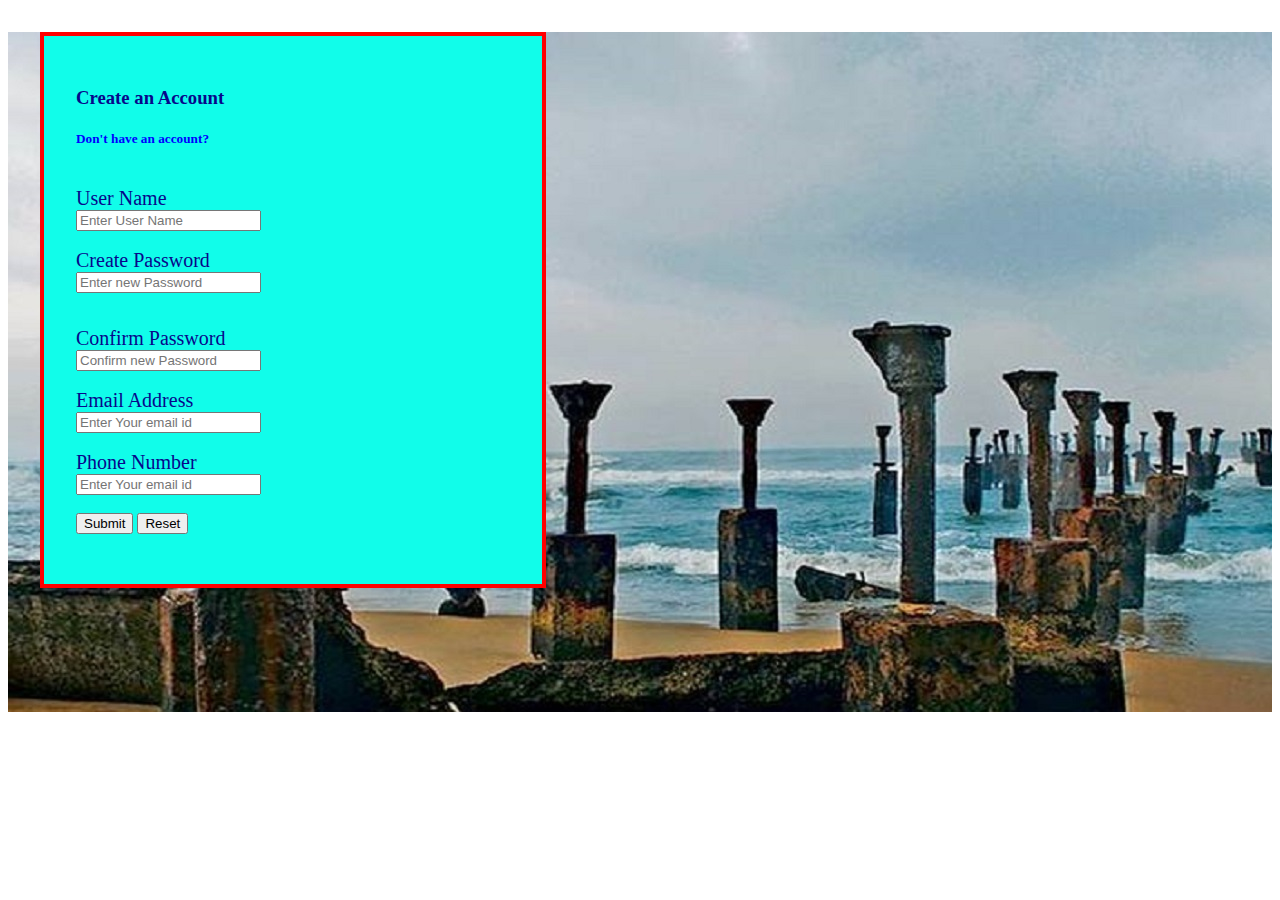
<file: signup.html>
<!DOCTYPE html>
<html lang="en">
<head>
    <meta charset="UTF-8">
    <meta http-equiv="X-UA-Compatible" content="IE=edge">
    <meta name="viewport" content="width=device-width, initial-scale=1.0">
    <title>Create an Account</title>
   

    <link href="https://cdn.jsdelivr.net/npm/bootstrap@5.0.2/dist/css/bootstrap.min.css" rel="stylesheet"
      integrity="sha384-EVSTQN3/azprG1Anm3QDgpJLIm9Nao0Yz1ztcQTwFspd3yD65VohhpuuCOmLASjC" crossorigin="anonymous">
     <link rel="stylesheet" href="css/signup.css">
     <script src="signup.js"></script>

     
    
</head>
<body>
  <div class="container">

    <div class="row login">


      <div>
        <form  action="login.html" onsubmit="return validate()">
          <h3>Create an Account</h3>

          <h5>Don't have an account?</h5>


          </br>
          <label for="username" id="text">User Name</label>
          </br>
          <input type="text" id="username" placeholder="Enter User Name">
          <label for="error" id="usernameerror" class="text-danger font-weight-bold"></label>
          <br>
        </br>

          <label for="password" id="text">Create Password</label>
          </br>
          <input type="password" id="password" placeholder="Enter new Password">
          <label for="error" id="passworderror" class="text-danger font-weight-bold"></label>
          <p id="message"><span id="strength"></span></p>
          <br>
        

          <label for="Confirm Password" id="text">Confirm Password</label>
          </br>
          <input type="password" id="cpassword" placeholder="Confirm new Password">
          <label for="error" id="cpassworderror" class="text-danger font-weight-bold"></label>
          
          <br>


          </br>
          <label for="email" id="text">Email Address</label>
          </br>
          <input type="text" id="email" placeholder="Enter Your email id">
          <label for="error" id="emailerror" class="text-danger font-weight-bold"></label>
          <br>
          </br>


          <label for="phonenumber" id="text">Phone Number</label>
          </br>
          <input type="text" id="phonenumber" placeholder="Enter Your email id">
          <label for="error" id="phonenumbererror" class="text-danger font-weight-bold"></label>
          <br>


          </br>
          <button type="submit" value="submit" class="btn btn-primary onclick=">Submit</button>
          <button type="reset" value="reset" class="btn btn-primary onclick=">Reset</button>
          <br>
          </br>

          

        </form>
      </div>
    </div>
  </div>

</body>
</html>
</file>
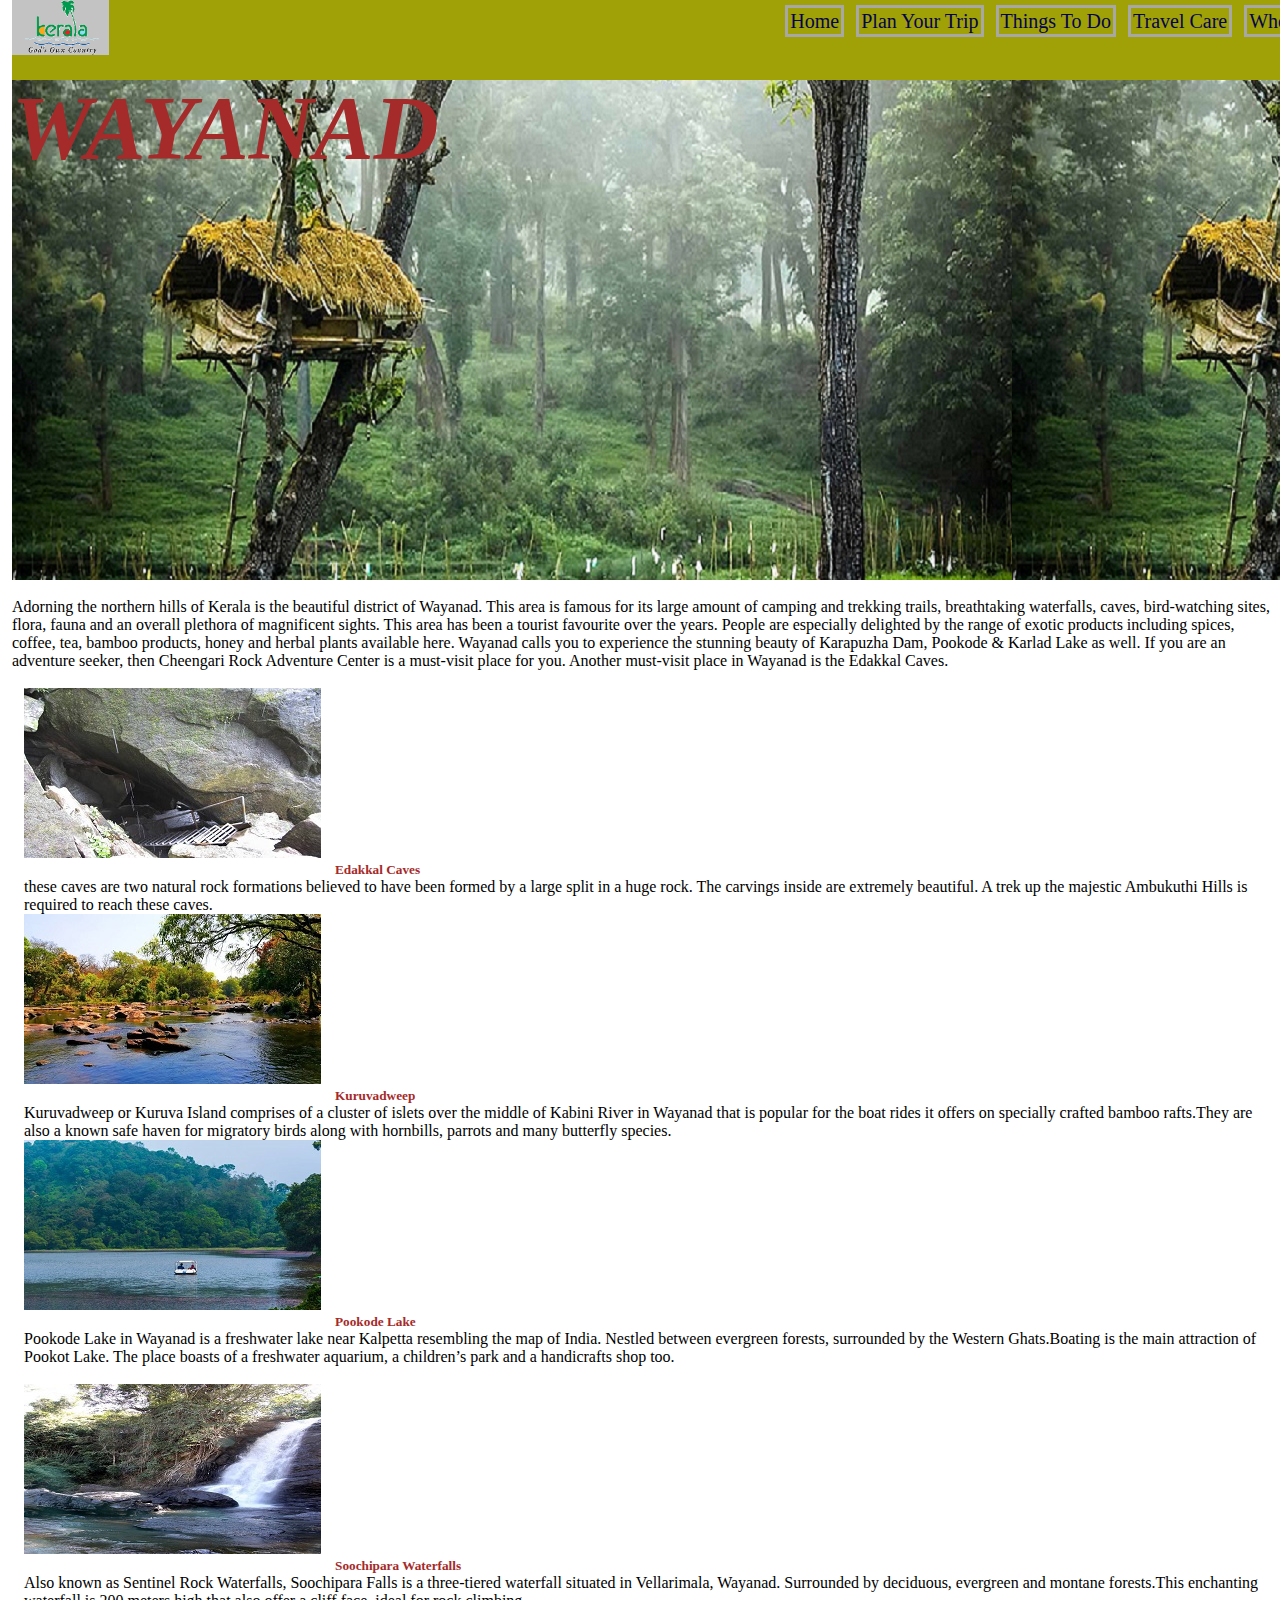
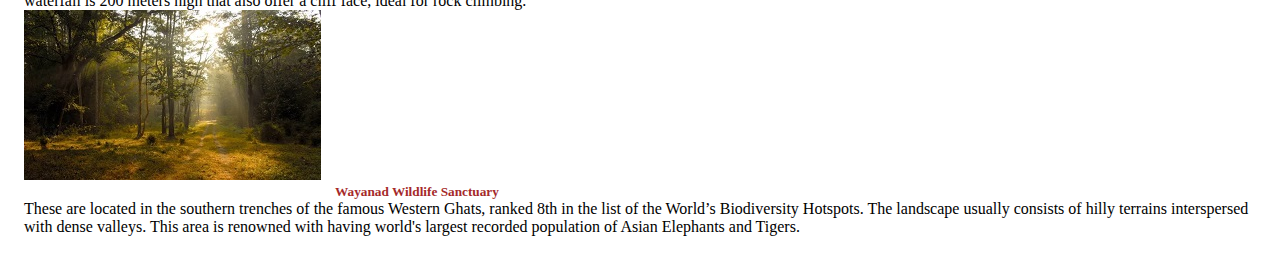
<file: wnd.html>
<!DOCTYPE html>
<html lang="en">
<head>
    <meta charset="UTF-8">
    <meta http-equiv="X-UA-Compatible" content="IE=edge">
    <meta name="viewport" content="width=device-width, initial-scale=1.0">
    <title>Wayanad</title>


    <link href="https://cdn.jsdelivr.net/npm/bootstrap@5.0.2/dist/css/bootstrap.min.css"
     rel="stylesheet" integrity="sha384-EVSTQN3/azprG1Anm3QDgpJLIm9Nao0Yz1ztcQTwFspd3yD65VohhpuuCOmLASjC" 
     crossorigin="anonymous">

    
    <link rel="stylesheet" href="css/dist.css">

</head>
<body>
<!-- bg starts here -->
<div class="container">

  <div class="row wnd">

    <header>
      <img src="images/logo3.png" alt class="logo">

      <div class="head-tag">
        <a href="index.html">Home</a>
        <a href="#">Plan Your Trip</a>
        <a href="#">Things To Do</a>
        <a href="#">Travel Care</a>
        <a href="#">Where To Go</a>
      </div>
      <br>
    </br>
    
      <div class="col-md-3 offset-md-4">
        <h1>WAYANAD</h1>
      </div>
    </header>

    <!-- bg ends here -->
  </div>
  <br>
  <div>
    <p>
      Adorning the northern hills of Kerala is the beautiful district of Wayanad.
      This area is famous for its large amount of camping and trekking trails,
      breathtaking waterfalls, caves, bird-watching sites, flora, fauna and
      an overall plethora of magnificent sights.
      This area has been a tourist favourite over the years.
      People are especially delighted by the range of exotic products including spices,
      coffee, tea, bamboo products, honey and herbal plants available here.

      Wayanad calls you to experience the stunning beauty of Karapuzha Dam,
      Pookode & Karlad Lake as well. If you are an adventure seeker,
      then Cheengari Rock Adventure Center is a must-visit place for you.
      Another must-visit place in Wayanad is the Edakkal Caves.

    </p>
  </div>

  <!-- hotspots starts here -->
  <div class="container">


    </br>

    <div class="row">
      <div class="col-md-3 offset-md-2">


        <img src="images/wnd/edakkal_caves.png" class="img-fluid rounded-start" alt="...">
        <h5 class="text">Edakkal Caves</h5>
        <p>
          these caves are two natural rock formations believed to have been formed by
          a large split in a huge rock. The carvings inside are extremely beautiful.
          A trek up the majestic Ambukuthi Hills is required to reach these caves.
        </p>

      </div>

      <div class="col-md-3">


        <img src="images/wnd/kuruvadweep.png" class="img-fluid rounded-start" alt="...">
        <h5 class="text">Kuruvadweep</h5>
        <p>
          Kuruvadweep or Kuruva Island comprises of a cluster of islets over the middle of Kabini River in Wayanad
          that is popular for the boat rides it offers on specially crafted bamboo rafts.They are also a known safe
          haven for migratory birds along with hornbills, parrots and many butterfly species.
        </p>

      </div>

      <div class="col-md-3">


        <img src="images/wnd/pookode_lake.png" class="img-fluid rounded-start" alt="...">
        <h5 class="text">Pookode Lake</h5>
        <p>
          Pookode Lake in Wayanad is a freshwater lake near Kalpetta resembling the map of India.
          Nestled between evergreen forests, surrounded by the Western Ghats.Boating is the main attraction of Pookot
          Lake.
          The place boasts of a freshwater aquarium, a children’s park and a handicrafts shop too.
        </p>

      </div>

    </div>
    <!--row 1 ends here -->


    </br>
    <!-- second row starts here -->

    <div class="row">

      <div class="col-md-3 offset-md-2">

        <img src="images/wnd/soochipara.png" class="img-fluid rounded-start" alt="...">
        <h5 class="text">Soochipara Waterfalls</h5>
        <p>
          Also known as Sentinel Rock Waterfalls, Soochipara Falls is a three-tiered
          waterfall situated in Vellarimala, Wayanad.
          Surrounded by deciduous, evergreen and montane forests.This enchanting waterfall is 200 meters
          high that also offer a cliff face, ideal for rock climbing.
        </p>

      </div>

      <div class="col-md-3">

        <img src="images/wnd/wildlife.png" class="img-fluid rounded-start" alt="...">
        <h5 class="text">Wayanad Wildlife Sanctuary</h5>

        <p>
          These are located in the southern trenches of the famous Western Ghats,
          ranked 8th in the list of the World’s Biodiversity Hotspots.
          The landscape usually consists of hilly terrains interspersed with dense valleys.
          This area is renowned with having world's
          largest recorded population of Asian Elephants and Tigers.
        </p>

      </div>

    </div>
    <!-- second row ends here -->
  </div>

  <!-- hotspots ends here -->
  <br>


  </body>

  </html>
</file>
<file: css/style.css>
*{
    padding:0;
    margin:0;
}

/* @media screen{
.home{
    background-image : url('../images/home.jpg');
       height: 4800px;
           width:112%;             
         /* margin-left:10px;*/
         /* margin-right:0;  
         */ */

.container{
    /* margin-left:12px;
    margin-right:2px;  */
}

.logo{
     /* margin-top: 49px;
     margin-left: 50px;
    width: 120px;*/
    height :55px; 
}

header{
    background-color:rgb(160, 160, 7);
    /* rgba(216, 209, 209, 0.918) */
    height:5em;
}

.head-tag{
    float:right;
    margin-top: 10px;
    margin-right: 55px;
   
}
.head-tag a{
    text-decoration: none;
    color:rgb(4, 116, 88);
    border     :3px solid rgb(167, 167, 168);
    margin-right: 8px;
    margin-bottom: 2px;
    font-size:24px;

}

.head-tag a:hover{
    background-color:rgb(4, 134, 101);
     color:black; 
    transition:0.5s;
    
}

.hotspot{
    margin-top: 20%
}

.things-to-do{
    margin-top: 20%
}

.text{
    position:static;
    margin-left: 25%;
    color:rgb(7, 7, 112);
    /* top:50px;
    bottom:5px; */
}

.heading{
    margin-left: 50%;
    color:brown;
}

h3{
    color:brown;
}

h4{
    color:rgb(69, 42, 165);
}

h5{
    color: rgb(4, 134, 101);
}

.kerala{
    background-image : url('../images/kerala.png');
         height: 300px;
           width:80%;                
         /* margin-left:10px;
         margin-right:10px;  */
}

.kerala a{
    /* text-decoration: none; */
    color:rgb(167, 6, 19);
    /* border     :3px solid black; */
    /* margin-right: 8px; */
    font-size:28px;

}
</file>
<file: css/dist.css>
* {
  padding: 0;
  margin: 0;

}

@media screen{
.ksgd {
  background-image: url("../images/ksgd/kasaragod.jpg");
  height: 580px;
  width: 112%;
}

.knr {
  background-image: url("../images/knr/kannur.jpg");
  height: 580px;
  width: 112%;
}

.kkd {
  background-image: url("../images/kkd/kozhikode.jpg");
  height: 580px;
  width: 112%;
}

.mlpm {
  background-image: url("../images/mlpm/malappuram.jpg");
  height: 580px;
  width: 112%;
}

.wnd {
  background-image: url("../images/wnd/wayanad.png");
  height: 580px;
  width: 112%;
}

.container {
  margin-left: 12px;
  margin-right: 6px;
}

.logo {
  /* margin-top: 49px;
  margin-left: 50px;
  width: 120px; */
  height: 55px;
}

header{
  background-color:rgb(160, 160, 7);
  /* rgba(216, 209, 209, 0.918) */
  height:5em;
}

.head-tag {
  float: right;
  margin-top: 10px;
  margin-right: 55px;
}

.head-tag a {
  text-decoration: none;

  color: rgb(4, 4, 77);
  border: 3px solid rgb(167, 167, 168);
  margin-right: 8px;
  /* margin-top: 38px; */
  font-size: 20px;
  padding: 2px;
}

.head-tag a:hover {
  background-color: rgb(4, 134, 101);
  color: black;
  transition: 0.5s;
}

h1 {
  font-size: 90px;
  color: brown;
  font-style: italic;
}

.text {
  position: static;
  margin-left: 25%;
  color: brown;
  /* color: rgb(7, 7, 112); */
  /* top:50px;
            bottom:5px; */
}
}
</file>
<file: css/login.css>
form{
    margin-left: 2em;
    margin-top: 2em;
    padding:2em;
       box-sizing:border-box;
       background-color: aquamarine;
       border:4px solid red;
      width:30%;
      height:70%;
      /* border:10px solid black; */
      align-content:center;
      align-items: center;
    }
    
    .login{
      background-image: url("../images/kkd/kozhikode.jpg");
      height: 680px;
      width: 100%;
    }
    #text{
      font-family:'Lucida Sans' ;
      color:rgb(7, 7, 138);
      font-size: 20px;
    }
    h3{
      color:rgb(7, 7, 138);
    }
    h5{
      color:blue
    }
</file>
<file: css/signup.css>
form{
    margin-left: 2em;
    margin-top: 2em;
    padding:2em;
       box-sizing:border-box;
       background-color: rgb(17, 253, 234);
       border:4px solid red;
      width:40%;
      height:90%;
      /* border:10px solid black; */
      align-content:center;
      align-items: center;
    }
    
    .login{
      background-image: url("../images/kkd/kozhikode.jpg");
      height: 680px;
      width: 100%;
    }
    #text{
      font-family:'Lucida Sans' ;
      color:rgb(7, 7, 138);
      font-size: 20px;
    }
    h3{
      color:rgb(7, 7, 138);
    }
    h5{
      color:blue
    }
</file>
